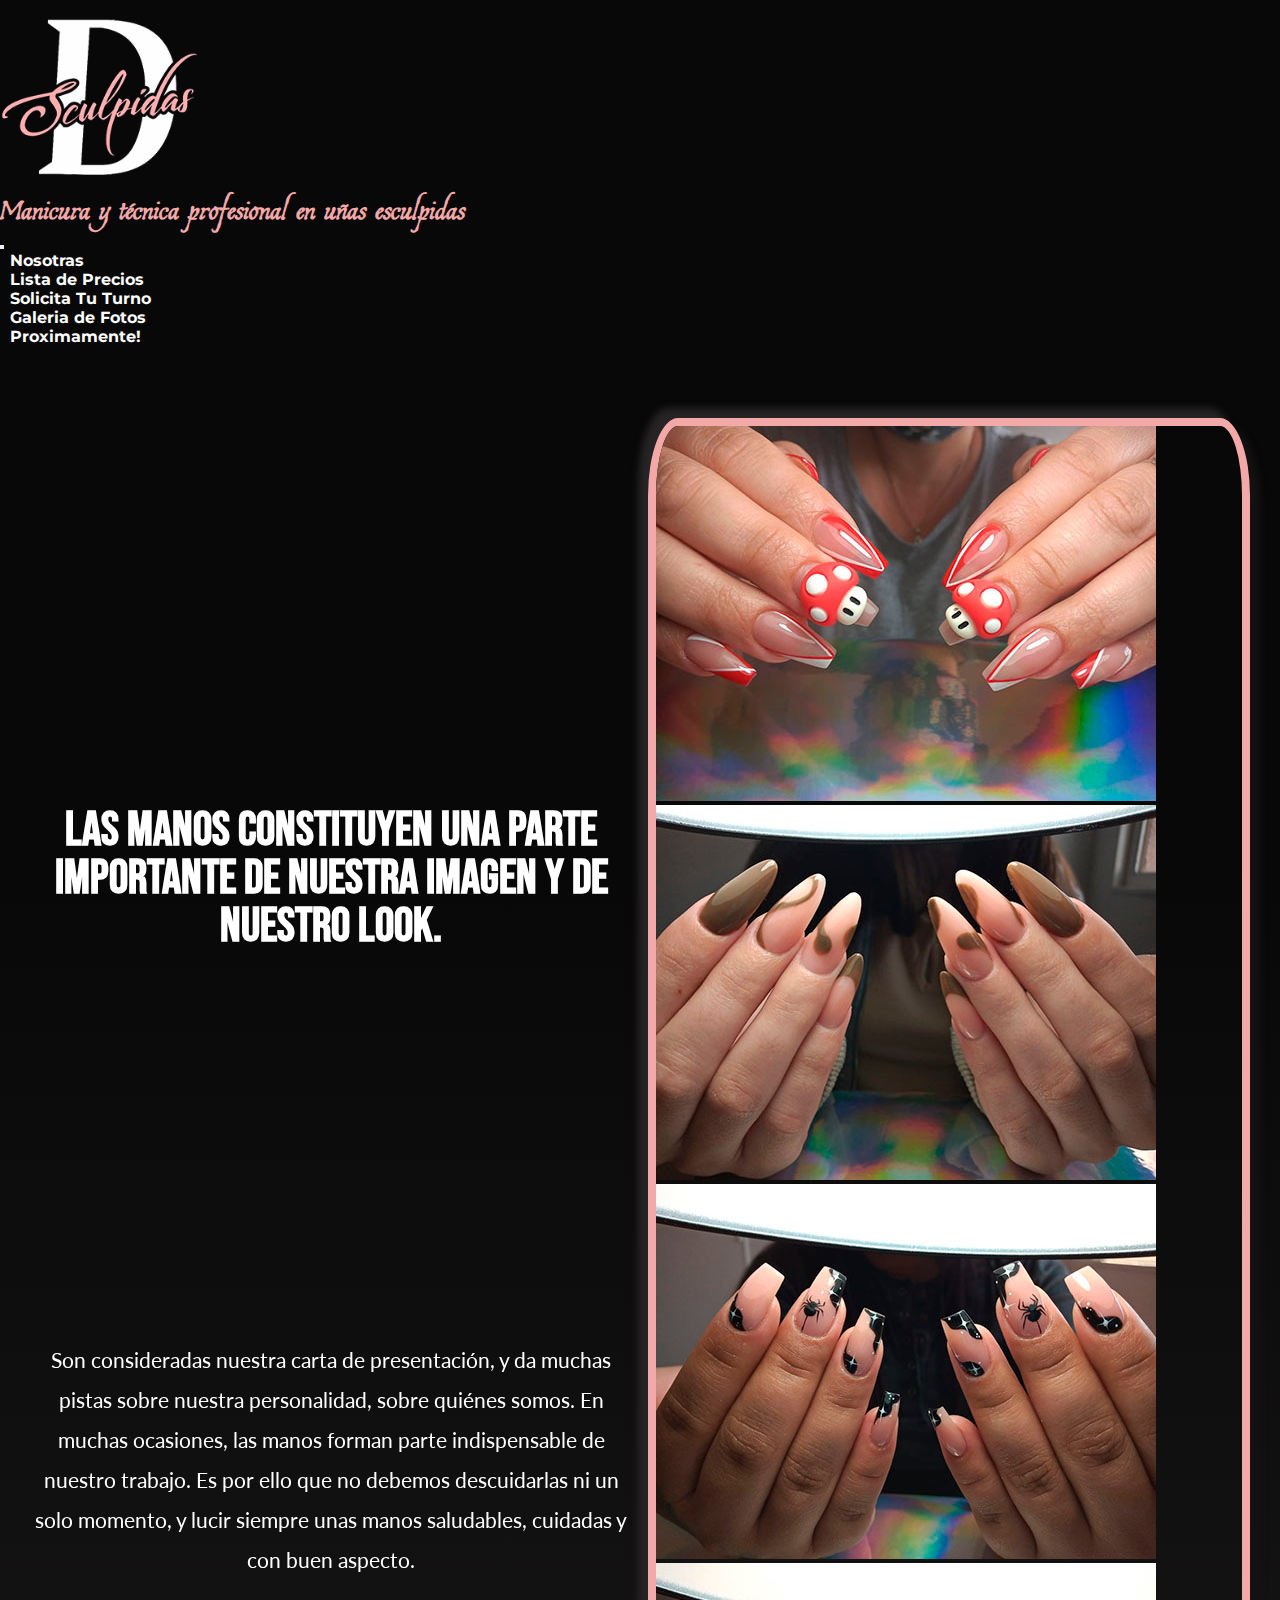
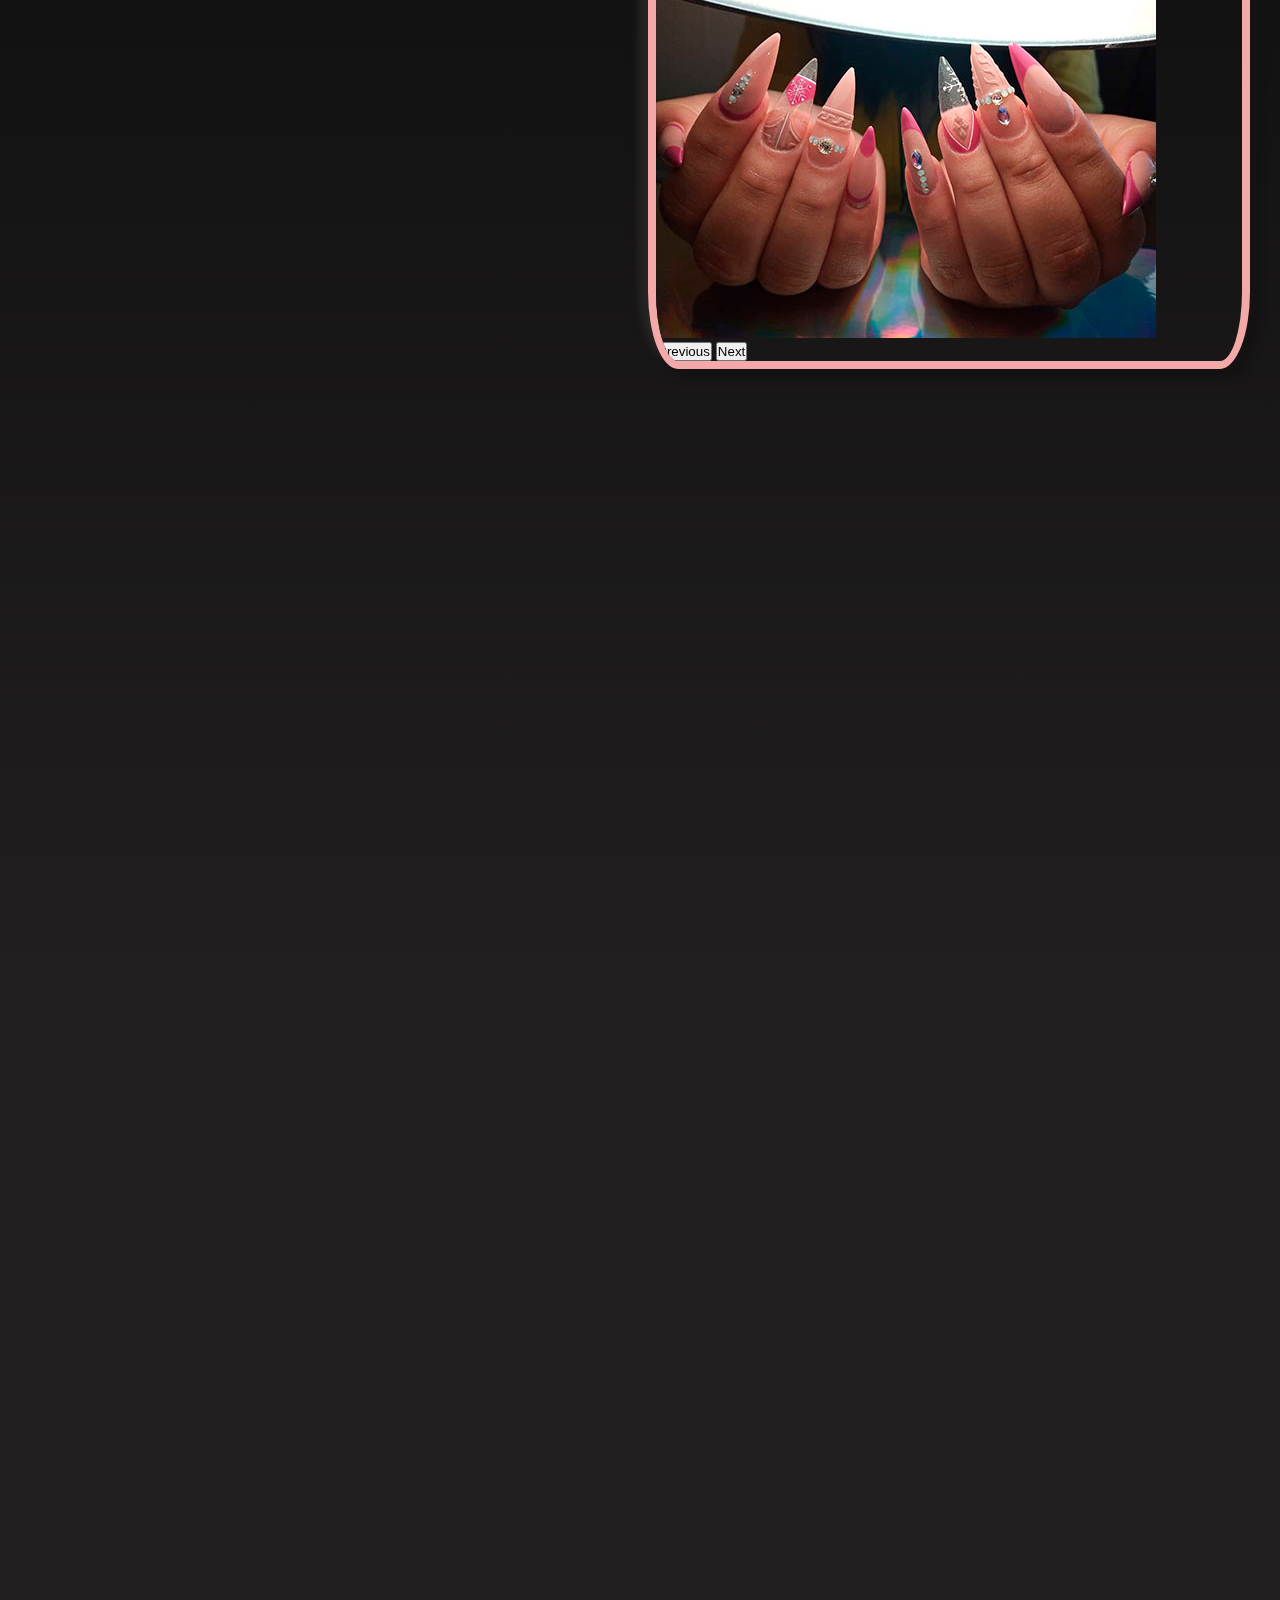
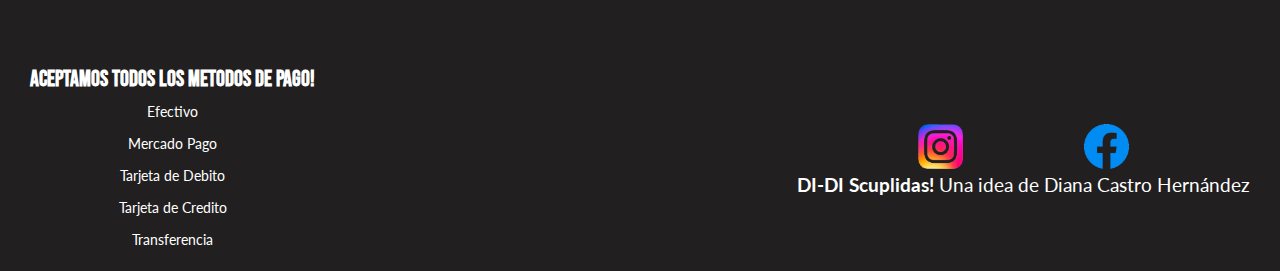
<file: index.html>
<!DOCTYPE html>
<html lang="es">
<head>
    <meta charset="UTF-8">
    <meta http-equiv="X-UA-Compatible" content="IE=edge">
    <meta name="viewport" content="width=device-width, initial-scale=1.0">
    <link href="https://cdn.jsdelivr.net/npm/bootstrap@5.1.3/dist/css/bootstrap.min.css" rel="stylesheet" integrity="sha384-1BmE4kWBq78iYhFldvKuhfTAU6auU8tT94WrHftjDbrCEXSU1oBoqyl2QvZ6jIW3" crossorigin="anonymous">
    <link rel="preconnect" href="https://fonts.googleapis.com">
    <link rel="preconnect" href="https://fonts.gstatic.com" crossorigin>
    <link href="https://fonts.googleapis.com/css2?family=Bebas+Neue&family=Estonia&family=Lato:ital,wght@1,300&family=Montserrat:ital,wght@0,100;1,100&display=swap" rel="stylesheet">
    <link rel="stylesheet" href="https://unpkg.com/aos@next/dist/aos.css"/>
    <title>DI-DI Sculpidas</title>
    <link rel="shortcut icon" href="./images/logo.png">
    <link rel="stylesheet" href="./css/style.css">
</head>
<body class="body">

<!--Comienzo de Encabezado + botones navegables de la Web-->

    <header class="navbar navbar-expand-lg navbar-dark">
        <div class="container-fluid">
            <div class="d-flex flex-column align-items-center">
                <a class="navbar-brand" href="./index.html"><img class="encabezado__logo" src="./images/logo1.png" alt="logo"></a>
                <h3 class="encabezado__lema"> Manicura y técnica profesional en uñas esculpidas</h3>
            </div>
            <button class="navbar-toggler" type="button" data-bs-toggle="collapse" data-bs-target="#navbarNav" aria-controls="navbarNav" aria-expanded="false" aria-label="Toggle navigation">
                <span class="navbar-toggler-icon"></span>
            </button>
            <div class="collapse navbar-collapse justify-content-end" id="navbarNav">
                <ul class="navbar-nav">
                    <li class="nav-item">
                        <a class="nav-link encabezado__enlace" href="./pages/nosotras.html">Nosotras</a>
                    </li>
                    <li class="nav-item">
                        <a class="nav-link encabezado__enlace" href="./pages/listadeprecios.html">Lista de Precios</a>
                    </li>
                    <li class="nav-item">
                        <a class="nav-link encabezado__enlace" href="./pages/solicitatuturno.html">Solicita Tu Turno</a>
                    </li>
                    <li class="nav-item">
                        <a class="nav-link encabezado__enlace" href="./pages/galeriadefotos.html">Galeria de Fotos</a>
                    </li>
                    <li class="nav-item">
                        <a class="nav-link encabezado__enlace" href="./pages/proximamente.html">Proximamente!</a>
                    </li>
                </ul>
            </div>
        </div>
    </header>
    <hr style="height: 8px" class="separador color-change-3x">

<!--Final de Encabezado + botones navegables de la Web-->

<!--Comienzo del cuerpo del "index"-->

    <main class="contenedor">
        <section class="contenedor__articuloUno" data-aos="fade-down" data-aos-delay="50" data-aos-once="true">
            <h3 class="contenedor__titulo">
                Las manos constituyen una parte importante de nuestra imagen y de nuestro look.
            </h3>
            <p class="contenedor__descripcion contenedor__descripcion--mt">
                Son consideradas nuestra carta de presentación, y da muchas pistas sobre nuestra personalidad,
                sobre quiénes somos.
                En muchas ocasiones, las manos forman parte indispensable de nuestro trabajo.
                Es por ello que no debemos descuidarlas ni un solo momento, y lucir siempre unas manos saludables,
                cuidadas y con buen aspecto.
            </p>
        </section>
        <section id="carouselExampleControls" class=" contenedor__slider carousel slide" data-bs-ride="carousel" data-aos="fade-down" data-aos-delay="100" data-aos-once="true">
            <div class="carousel-inner">
                <div class="carousel-item active">
                    <img src="./images/IMG-20211105-WA0060.jpg" class="d-block w-100" alt="foto1">
                </div>
                <div class="carousel-item">
                    <img src="./images/IMG-20211105-WA0062.jpg" class="d-block w-100" alt="foto2">
                </div>
                <div class="carousel-item">
                    <img src="./images/IMG-20211106-WA0001.jpg" class="d-block w-100" alt="foto3">
                </div>
                <div class="carousel-item">
                    <img src="./images/IMG-20211106-WA0006.jpg" class="d-block w-100" alt="foto4">
                </div>
            </div>
            <button class="carousel-control-prev" type="button" data-bs-target="#carouselExampleControls" data-bs-slide="prev">
                <span class="carousel-control-prev-icon" aria-hidden="true"></span>
                <span class="visually-hidden">Previous</span>
            </button>
            <button class="carousel-control-next" type="button" data-bs-target="#carouselExampleControls" data-bs-slide="next">
                <span class="carousel-control-next-icon" aria-hidden="true"></span>
                <span class="visually-hidden">Next</span>
            </button>
        </section>
        <section class="contenedor__articuloDos" data-aos="fade-down" data-aos-delay="100" data-aos-once="true">
            <h3 class="contenedor__titulo">
                En DI-DI Scuplidas somos especialistas en el cuidado de manos
            </h3>
            <p class="contenedor__descripcion contenedor__descripcion--mt">
                Y somos conscientes de la importancia de tratarlas como se merecen.
                Estamos al día en los últimos tratamientos, técnicas y moda para tus manos: más de 100 colores a
                elegir,
                esmaltes magnéticos, crackelados, permanentes, manicura francesa, de media luna, decoraciones,
                stickers, etc...
            </p>
        </section>
        <section class="contenedor__multimedia" data-aos="fade-down" data-aos-delay="50" data-aos-once="true">
            <video class="contenedor__video" src="./videos/video.mp4" controls>
                <code>
                    Ups! Tu navegador no soporta este archivo de video!
                </code>
            </video>
        </section>
        <section class="contenedor__tituloMap" data-aos="fade-down" data-aos-delay="50" data-aos-once="true">
            <h3 class="contenedor__titulo">
                Nuestro local se encuentra en la zona de Tapiales!:
            </h3>
            <div class="contenedor__transporte">
                <ul class="contenedor__tituloChico">Si venis en colectivo:
                    <li class="contenedor__descripcion">Linea 92</li>
                    <li class="contenedor__descripcion">Linea 91</li>
                    <li class="contenedor__descripcion">Linea 56</li>
                    <li class="contenedor__descripcion">Linea 298</li>
                </ul>
                <ul class="contenedor__tituloChico contenedor__tituloChico--margin">Si venis en auto:
                    <li class="contenedor__descripcion">Por Gral. Paz y Autopista Riccheri</li>
                    <li class="contenedor__descripcion">Por Monseñor Bufano y Autopista Riccheri</li>
                    <li class="contenedor__descripcion">Por calle Los Nogales y Cno. de la Virgen Maria</li>
                    <li class="contenedor__descripcion">Por calle Donovan y Cno. de la Virgen Maria</li>
                </ul>
            </div>
        </section>
    </main>
    <section class="contenedor__map" data-aos="fade-down" data-aos-delay="50" data-aos-once="true">
        <iframe src="https://www.google.com/maps/embed?pb=!1m18!1m12!1m3!1d3279.909842421341!2d-58.50451079934473!3d-34.70745387092177!2m3!1f0!2f0!3f0!3m2!1i1024!2i768!4f13.1!3m3!1m2!1s0x95bccedea963b4c1%3A0x519aad1c751e76f7!2sDe%20la%20Cooperacion!5e0!3m2!1ses-419!2sar!4v1636865640149!5m2!1ses-419!2sar" width="100%" height="300px" style="border-top: 8px #f4a9a9 solid; border-bottom: 8px #f4a9a9 solid;" allowfullscreen="" loading="lazy"></iframe>
    </section>

<!--Final del cuerpo del "index"-->

<!--Comienzo del footer de la Web-->

    <footer class="footer">
        <div class="footer__contenedor">
            <h4 class="footer__titulo">
                Aceptamos todos los metodos de pago!
            </h4>
            <ul class="footer__item">
                <li>Efectivo</li>
                <li>Mercado Pago</li>
                <li>Tarjeta de Debito</li>
                <li>Tarjeta de Credito</li>
                <li>Transferencia</li>
            </ul>
        </div>
        <div class="footer__contenedor">
            <div>
                <nav class="footer__redes">
                <ul class="footer__redesItem">
                    <li><a href="https://www.instagram.com/esculpidas.didi/"><img class="footer__imgIg" src="./images/instagram logo.png" alt="instagram"></a></li>
                    <li><a href="https://www.facebook.com/diana.carolina1986"><img class="footer__imgFb" src="./images/facebook logo.png" alt="facebook"></a></li>
                </ul>
             </nav>
            </div>
            <p class="footer__firma"><b>DI-DI Scuplidas!</b> Una idea de Diana Castro Hernández</p>
        </div>
    </footer>

<!--Final del footer de la Web-->

    <script src="https://unpkg.com/aos@next/dist/aos.js"></script>
    <script> 
     AOS.init();
    </script>
    <script src="https://cdn.jsdelivr.net/npm/bootstrap@5.1.3/dist/js/bootstrap.bundle.min.js" integrity="sha384-ka7Sk0Gln4gmtz2MlQnikT1wXgYsOg+OMhuP+IlRH9sENBO0LRn5q+8nbTov4+1p" crossorigin="anonymous"></script>
</body>
</html>
</file>
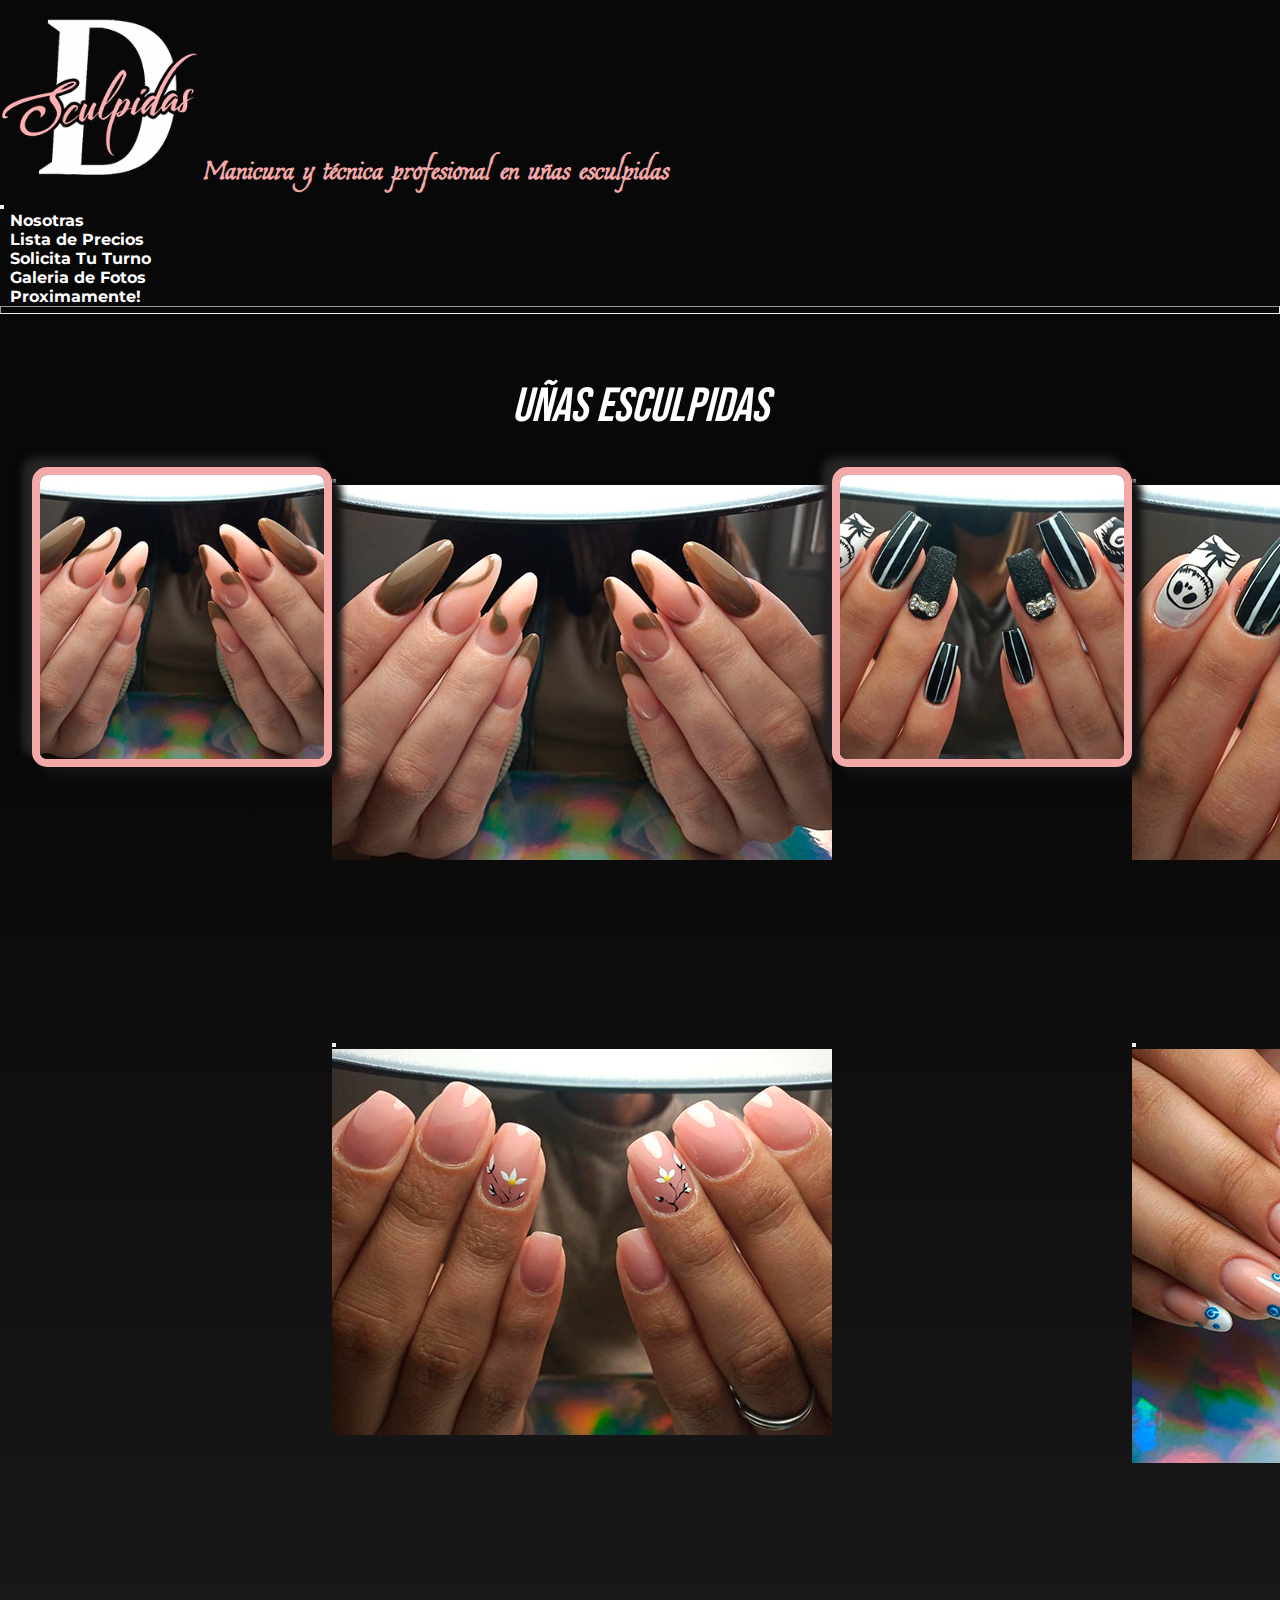
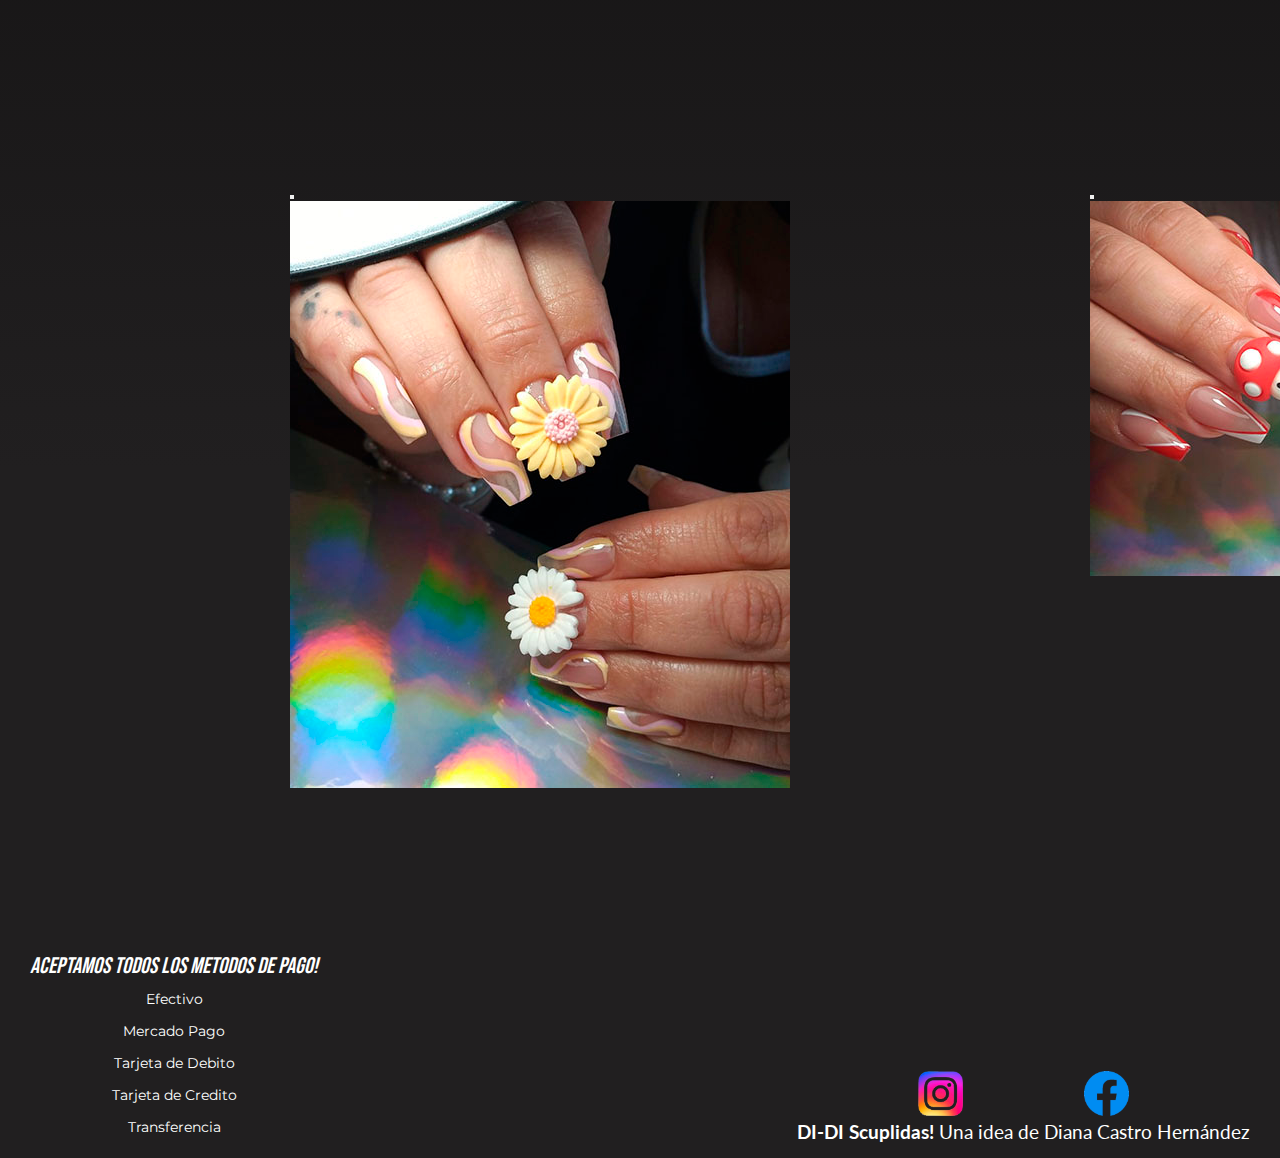
<file: pages/galeriadefotos.html>
<!DOCTYPE html>
<html lang="es">
<head>
    <meta charset="UTF-8">
    <meta http-equiv="X-UA-Compatible" content="IE=edge">
    <meta name="viewport" content="width=device-width, initial-scale=1.0">
    <link href="https://cdn.jsdelivr.net/npm/bootstrap@5.1.3/dist/css/bootstrap.min.css" rel="stylesheet" integrity="sha384-1BmE4kWBq78iYhFldvKuhfTAU6auU8tT94WrHftjDbrCEXSU1oBoqyl2QvZ6jIW3" crossorigin="anonymous">
    <link rel="preconnect" href="https://fonts.googleapis.com">
    <link rel="preconnect" href="https://fonts.gstatic.com" crossorigin>
    <link href="https://fonts.googleapis.com/css2?family=Bebas+Neue&family=Estonia&family=Lato:ital,wght@1,300&family=Montserrat:ital,wght@0,100;1,100&display=swap" rel="stylesheet">
    <link rel="stylesheet" href="https://unpkg.com/aos@next/dist/aos.css"/>
    <title>Galeria de Fotos - DI-DI Sculpidas</title>
    <meta name="description" content="Sitio Web de DI-DI Sculpidas. Donde podras tener tus uñas como siempre lo imaginaste! Entrá para ver nuestros trabajos, solicitar un turno, ver los precios, etc. No dejes pasar tu oportunidad!">
    <meta name="keywords" content="uñas, esculpidas, capping, esmalte, francesitas">
    <link rel="shortcut icon" href="../images/logo.png">
    <link rel="stylesheet" href="../sass/main.css">
</head>
<body>

<!--Comienzo de Encabezado + botones navegables de la Web-->

    <div class="body">
        <header class="navbar navbar-expand-lg navbar-dark">
            <div class="encabezado container-fluid">
                <div class="d-flex flex-column align-items-center">
                    <a class="navbar-brand" href="../index.html"><img class="encabezado__logo" src="../images/logo1.png" alt="logo"></a>
                    <strong class="encabezado__lema"> Manicura y técnica profesional en uñas esculpidas</strong>
                </div>
                <button class="navbar-toggler" type="button" data-bs-toggle="collapse" data-bs-target="#navbarNav" aria-controls="navbarNav" aria-expanded="false" aria-label="Toggle navigation">
                    <span class="navbar-toggler-icon"></span>
                </button>
                <div class="collapse navbar-collapse justify-content-end" id="navbarNav">
                    <ul class="navbar-nav">
                        <li class="nav-item">
                            <a class="nav-link encabezado__enlace" href="../pages/nosotras.html">Nosotras</a>
                        </li>
                        <li class="nav-item">
                            <a class="nav-link encabezado__enlace" href="../pages/listadeprecios.html">Lista de Precios</a>
                        </li>
                        <li class="nav-item">
                            <a class="nav-link encabezado__enlace" href="../pages/solicitatuturno.html">Solicita Tu Turno</a>
                        </li>
                        <li class="nav-item">
                            <a class="nav-link encabezado__enlace" href="../pages/galeriadefotos.html">Galeria de Fotos</a>
                        </li>
                        <li class="nav-item">
                            <a class="nav-link encabezado__enlace" href="../pages/proximamente.html">Proximamente!</a>
                        </li>
                    </ul>
                </div>
            </div>
        </header>
        <hr class="separador color-change-3x">

    <!--Final de Encabezado + botones navegables de la Web-->

    <!--Comienzo del cuerpo de "Galeria de Fotos"-->

        <section class="contenedor__galeria">
            <div class="contenedor__galeriaDeUñas">
                <em class="contenedor__galeriaTitulo" data-aos="fade-down" data-aos-delay="50" data-aos-once="true">Uñas esculpidas</em>
                <div class="contenedor__deImagen">  
                    <img class="contenedor__imagen" data-bs-toggle="modal" data-bs-target="#exampleModalUno" data-aos="fade-down" data-aos-delay="100" data-aos-once="true" src="../images/IMG-20211105-WA0062.jpg" alt="esculpidasuno">
                    <div class="modal fade" id="exampleModalUno" tabindex="-1" aria-labelledby="exampleModalLabel" aria-hidden="true">
                        <div class="modal-dialog modal-lg">
                            <div class="modal-content">
                                <div class="modal-header">
                                    <button type="button" class="btn-close" data-bs-dismiss="modal" aria-label="Close"></button>
                                </div>
                                <div class="modal-body">
                                    <img class="contenedor__imagenAmp" src="../images/IMG-20211105-WA0062.jpg" alt="esculpidasuno">
                                </div>
                            </div>
                        </div>
                    </div>            
                    <img class="contenedor__imagen" data-bs-toggle="modal" data-bs-target="#exampleModalDos" data-aos="fade-down" data-aos-delay="150" data-aos-once="true" src="../images/IMG-20211105-WA0065.jpg" alt="esculpidasdos">
                    <div class="modal fade" id="exampleModalDos" tabindex="-1" aria-labelledby="exampleModalLabel" aria-hidden="true">
                        <div class="modal-dialog modal-lg">
                            <div class="modal-content">
                                <div class="modal-header">
                                    <button type="button" class="btn-close" data-bs-dismiss="modal" aria-label="Close"></button>
                                </div>
                                <div class="modal-body">
                                    <img class="contenedor__imagenAmp" src="../images/IMG-20211105-WA0065.jpg" alt="esculpidasdos">
                                </div>
                            </div>
                        </div>
                    </div>                  
                    <img class="contenedor__imagen" data-bs-toggle="modal" data-bs-target="#exampleModalTres" data-aos="fade-down" data-aos-delay="200" data-aos-once="true" src="../images/IMG-20211105-WA0066.jpg" alt="esculpidastres">
                    <div class="modal fade" id="exampleModalTres" tabindex="-1" aria-labelledby="exampleModalLabel" aria-hidden="true">
                        <div class="modal-dialog modal-lg">
                            <div class="modal-content">
                                <div class="modal-header">
                                    <button type="button" class="btn-close" data-bs-dismiss="modal" aria-label="Close"></button>
                                </div>
                                <div class="modal-body">
                                    <img class="contenedor__imagenAmp" src="../images/IMG-20211105-WA0066.jpg" alt="esculpidastres">
                                </div>
                            </div>
                        </div>
                    </div>               
                    <img class="contenedor__imagen" data-bs-toggle="modal" data-bs-target="#exampleModalCuatro" data-aos="fade-down" data-aos-delay="250" data-aos-once="true" src="../images/IMG-20211106-WA0003.jpg" alt="esculpidascuatro">
                    <div class="modal fade" id="exampleModalCuatro" tabindex="-1" aria-labelledby="exampleModalLabel" aria-hidden="true">
                        <div class="modal-dialog modal-lg">
                            <div class="modal-content">
                                <div class="modal-header">
                                    <button type="button" class="btn-close" data-bs-dismiss="modal" aria-label="Close"></button>
                                </div>
                                <div class="modal-body">
                                    <img class="contenedor__imagenAmp" src="../images/IMG-20211106-WA0003.jpg" alt="esculpidascuatro">
                                </div>
                            </div>
                        </div>
                    </div>
                </div>
            </div>
            <div class="contenedor__galeriaDeUñas">
                <em class="contenedor__galeriaTitulo" data-aos="fade-down" data-aos-delay="50" data-aos-once="true">Capping</em>
                <div class="contenedor__deImagen">
                    <img class="contenedor__imagen" data-bs-toggle="modal" data-bs-target="#exampleModalCinco" data-aos="fade-down" data-aos-delay="100" data-aos-once="true" src="../images/IMG-20211105-WA0058.jpg" alt="cappinguno">
                    <div class="modal fade" id="exampleModalCinco" tabindex="-1" aria-labelledby="exampleModalLabel" aria-hidden="true">
                        <div class="modal-dialog modal-lg">
                            <div class="modal-content">
                                <div class="modal-header">
                                    <button type="button" class="btn-close" data-bs-dismiss="modal" aria-label="Close"></button>
                                </div>
                                <div class="modal-body">
                                    <img class="contenedor__imagenAmp" src="../images/IMG-20211105-WA0058.jpg" alt="cappinguno">
                                </div>
                            </div>
                        </div>
                    </div>
                    <img class="contenedor__imagen" data-bs-toggle="modal" data-bs-target="#exampleModalSeis" data-aos="fade-down" data-aos-delay="150" data-aos-once="true" src="../images/IMG-20211105-WA0059.jpg" alt="cappingdos">
                    <div class="modal fade" id="exampleModalSeis" tabindex="-1" aria-labelledby="exampleModalLabel" aria-hidden="true">
                        <div class="modal-dialog modal-lg">
                            <div class="modal-content">
                                <div class="modal-header">
                                    <button type="button" class="btn-close" data-bs-dismiss="modal" aria-label="Close"></button>
                                </div>
                                <div class="modal-body">
                                    <img class="contenedor__imagenAmp" src="../images/IMG-20211105-WA0059.jpg" alt="cappingdos">
                                </div>
                            </div>
                        </div>
                    </div>
                    <img class="contenedor__imagen" data-bs-toggle="modal" data-bs-target="#exampleModalSiete" data-aos="fade-down" data-aos-delay="200" data-aos-once="true" src="../images/IMG-20211106-WA0015.jpg" alt="cappingtres">
                    <div class="modal fade" id="exampleModalSiete" tabindex="-1" aria-labelledby="exampleModalLabel" aria-hidden="true">
                        <div class="modal-dialog modal-lg">
                            <div class="modal-content">
                                <div class="modal-header">
                                    <button type="button" class="btn-close" data-bs-dismiss="modal" aria-label="Close"></button>
                                </div>
                                <div class="modal-body">
                                    <img class="contenedor__imagenAmp" src="../images/IMG-20211106-WA0015.jpg" alt="cappingtres">
                                </div>
                            </div>
                        </div>
                    </div>
                    <img class="contenedor__imagen" data-bs-toggle="modal" data-bs-target="#exampleModalOcho" data-aos="fade-down" data-aos-delay="250" data-aos-once="true" src="../images/IMG-20211106-WA0010.jpg" alt="cappingcuatro">
                    <div class="modal fade" id="exampleModalOcho" tabindex="-1" aria-labelledby="exampleModalLabel" aria-hidden="true">
                        <div class="modal-dialog modal-lg">
                            <div class="modal-content">
                                <div class="modal-header">
                                    <button type="button" class="btn-close" data-bs-dismiss="modal" aria-label="Close"></button>
                                </div>
                                <div class="modal-body">
                                    <img class="contenedor__imagenAmp" src="../images/IMG-20211106-WA0010.jpg" alt="cappingcuatro">
                                </div>
                            </div>
                        </div>
                    </div>
                </div>
            </div>
            <div class="contenedor__galeriaDeUñas">
                <em class="contenedor__galeriaTitulo" data-aos="fade-down" data-aos-delay="50" data-aos-once="true">Adicionales</em>
                <div class="contenedor__deImagen">
                    <img class="contenedor__imagen" data-bs-toggle="modal" data-bs-target="#exampleModalNueve" data-aos="fade-down" data-aos-delay="100" data-aos-once="true" src="../images/IMG-20211106-WA0011.jpg" alt="adicionalesuno">
                    <div class="modal fade" id="exampleModalNueve" tabindex="-1" aria-labelledby="exampleModalLabel" aria-hidden="true">
                        <div class="modal-dialog modal-lg">
                            <div class="modal-content">
                                <div class="modal-header">
                                    <button type="button" class="btn-close" data-bs-dismiss="modal" aria-label="Close"></button>
                                </div>
                                <div class="modal-body">
                                    <img class="contenedor__imagenAmp" src="../images/IMG-20211106-WA0011.jpg" alt="adicionalesuno">
                                </div>
                            </div>
                        </div>
                    </div>
                    <img class="contenedor__imagen" data-bs-toggle="modal" data-bs-target="#exampleModalDiez" data-aos="fade-down" data-aos-delay="150" data-aos-once="true" src="../images/IMG-20211105-WA0060.jpg" alt="adicionalesdos">
                    <div class="modal fade" id="exampleModalDiez" tabindex="-1" aria-labelledby="exampleModalLabel" aria-hidden="true">
                        <div class="modal-dialog modal-lg">
                            <div class="modal-content">
                                <div class="modal-header">
                                    <button type="button" class="btn-close" data-bs-dismiss="modal" aria-label="Close"></button>
                                </div>
                                <div class="modal-body">
                                    <img class="contenedor__imagenAmp" src="../images/IMG-20211105-WA0060.jpg" alt="adicionalesdos">
                                </div>
                            </div>
                        </div>
                    </div>
                    <img class="contenedor__imagen" data-bs-toggle="modal" data-bs-target="#exampleModalOnce" data-aos="fade-down" data-aos-delay="200" data-aos-once="true" src="../images/IMG-20211105-WA0063.jpg" alt="adicionalestres">
                    <div class="modal fade" id="exampleModalOnce" tabindex="-1" aria-labelledby="exampleModalLabel" aria-hidden="true">
                        <div class="modal-dialog modal-lg">
                            <div class="modal-content">
                                <div class="modal-header">
                                    <button type="button" class="btn-close" data-bs-dismiss="modal" aria-label="Close"></button>
                                </div>
                                <div class="modal-body">
                                    <img class="contenedor__imagenAmp" src="../images/IMG-20211105-WA0063.jpg" alt="adicionalestres">
                                </div>
                            </div>
                        </div>
                    </div>
                    <img class="contenedor__imagen" data-bs-toggle="modal" data-bs-target="#exampleModalDoce" data-aos="fade-down" data-aos-delay="250" data-aos-once="true" src="../images/IMG-20211105-WA0064.jpg" alt="adicionalescuatro">
                    <div class="modal fade" id="exampleModalDoce" tabindex="-1" aria-labelledby="exampleModalLabel" aria-hidden="true">
                        <div class="modal-dialog modal-lg">
                            <div class="modal-content">
                                <div class="modal-header">
                                    <button type="button" class="btn-close" data-bs-dismiss="modal" aria-label="Close"></button>
                                </div>
                                <div class="modal-body">
                                    <img class="contenedor__imagenAmp" src="../images/IMG-20211105-WA0064.jpg" alt="adicionalescuatro">
                                </div>
                            </div>
                        </div>
                    </div>
                </div>
            </div>
        </section>

    <!--Final del cuerpo de "Galeria de Fotos"-->

    <!--Comienzo del footer de la Web-->

        <footer class="footer">
            <div class="footer__contenedor">
                <em class="footer__titulo">
                    Aceptamos todos los metodos de pago!
                </em>
                <ul class="footer__item">
                    <li>Efectivo</li>
                    <li>Mercado Pago</li>
                    <li>Tarjeta de Debito</li>
                    <li>Tarjeta de Credito</li>
                    <li>Transferencia</li>
                </ul>
            </div>
            <div class="footer__contenedor">
                <div>
                    <nav class="footer__redes">
                        <ul class="footer__redesItem">
                            <li><a href="https://www.instagram.com/esculpidas.didi/"><img class="footer__imgIg" src="../images/instagram logo.png" alt="instagram"></a></li>
                            <li><a href="https://www.facebook.com/diana.carolina1986"><img class="footer__imgFb" src="../images/facebook logo.png" alt="facebook"></a></li>
                        </ul>
                    </nav>
                </div>
                <p class="footer__firma"><b>DI-DI Scuplidas!</b> Una idea de Diana Castro Hernández</p>
            </div>
        </footer>
    </div>

<!--Final del footer de la Web-->

    <script src="https://unpkg.com/aos@next/dist/aos.js"></script>
    <script> 
    AOS.init();
    </script>
    <script src="https://cdn.jsdelivr.net/npm/bootstrap@5.1.3/dist/js/bootstrap.bundle.min.js" integrity="sha384-ka7Sk0Gln4gmtz2MlQnikT1wXgYsOg+OMhuP+IlRH9sENBO0LRn5q+8nbTov4+1p" crossorigin="anonymous"></script>
</body>
</html>
</file>
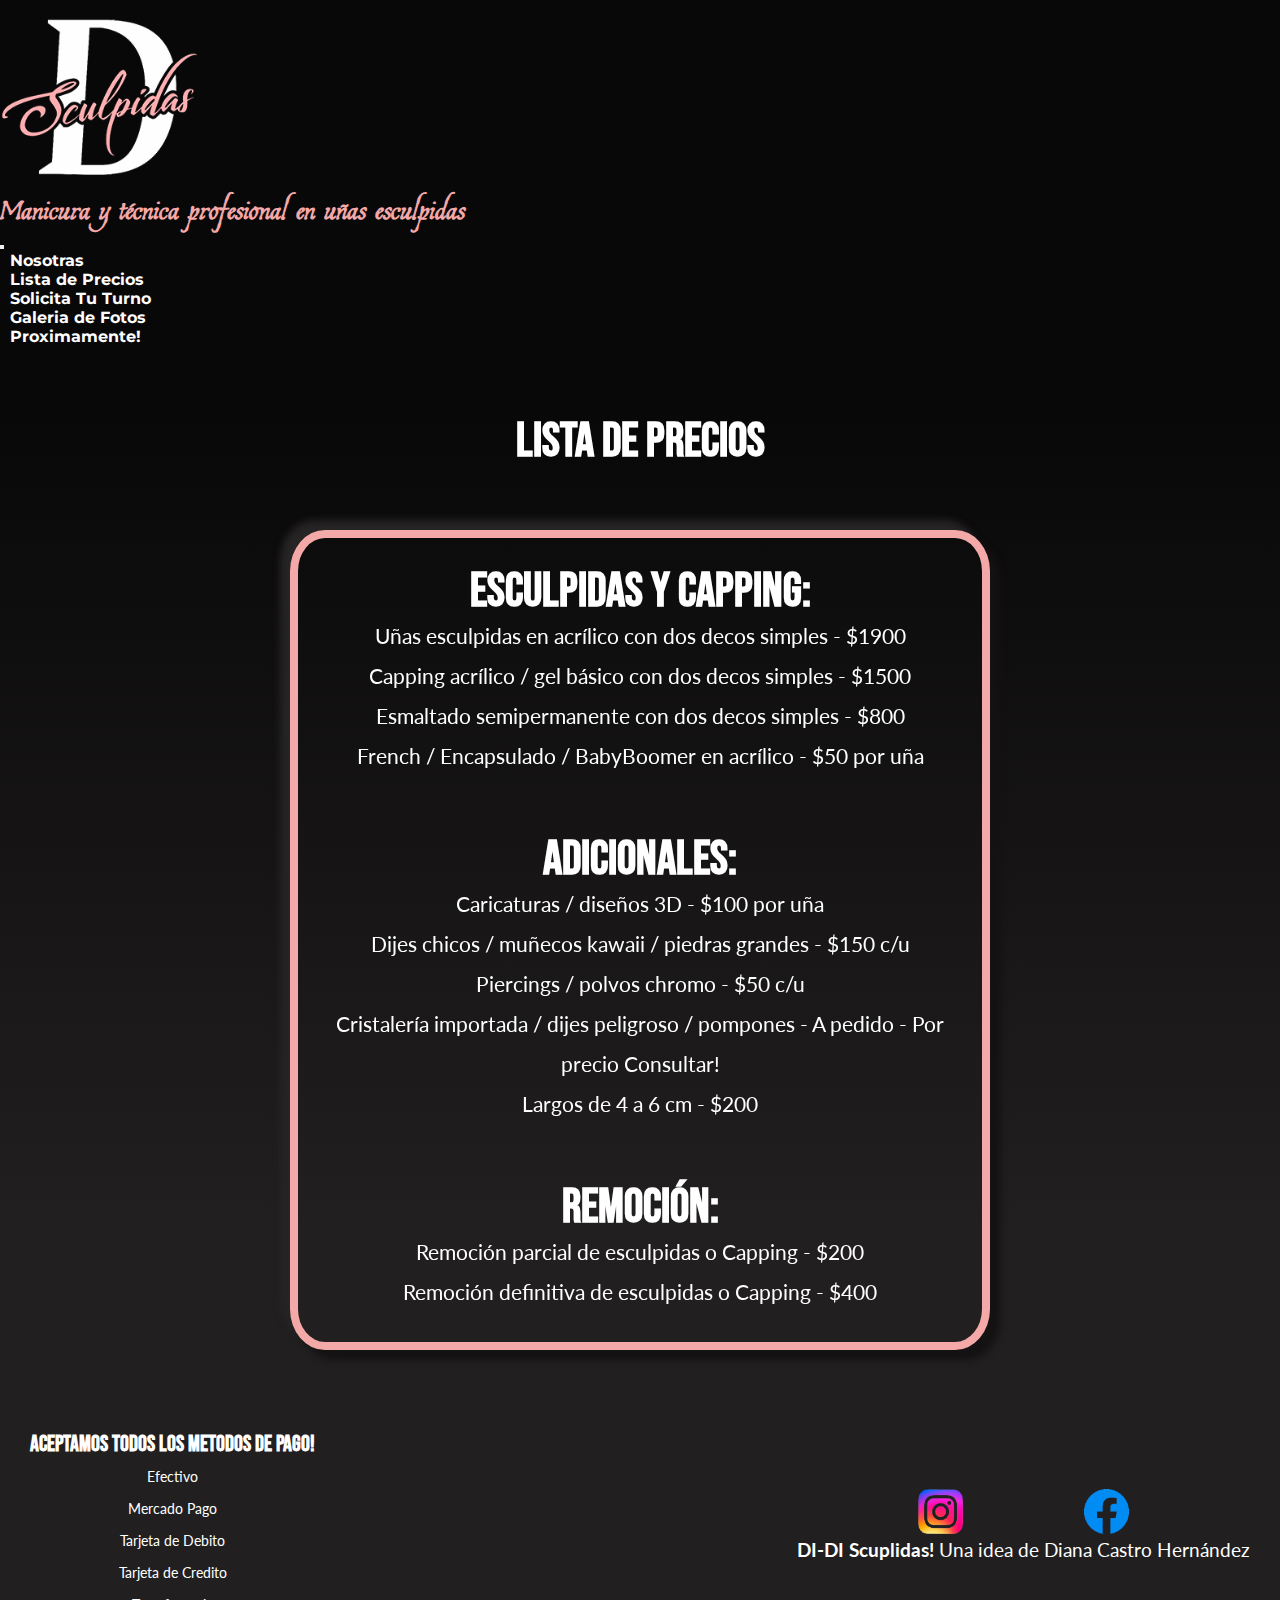
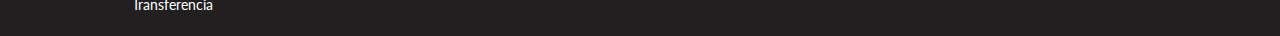
<file: pages/listadeprecios.html>
<!DOCTYPE html>
<html lang="es">
<head>
    <meta charset="UTF-8">
    <meta http-equiv="X-UA-Compatible" content="IE=edge">
    <meta name="viewport" content="width=device-width, initial-scale=1.0">
    <link href="https://cdn.jsdelivr.net/npm/bootstrap@5.1.3/dist/css/bootstrap.min.css" rel="stylesheet" integrity="sha384-1BmE4kWBq78iYhFldvKuhfTAU6auU8tT94WrHftjDbrCEXSU1oBoqyl2QvZ6jIW3" crossorigin="anonymous">
    <link rel="preconnect" href="https://fonts.googleapis.com">
    <link rel="preconnect" href="https://fonts.gstatic.com" crossorigin>
    <link href="https://fonts.googleapis.com/css2?family=Bebas+Neue&family=Estonia&family=Lato:ital,wght@1,300&family=Montserrat:ital,wght@0,100;1,100&display=swap" rel="stylesheet">
    <link rel="stylesheet" href="https://unpkg.com/aos@next/dist/aos.css"/>
    <title>Lista de Precios - DI-DI Sculpidas</title>
    <meta name="description" content="Sitio Web de DI-DI Sculpidas. Donde podras tener tus uñas como siempre lo imaginaste! Entrá para ver nuestros trabajos, solicitar un turno, ver los precios, etc. No dejes pasar tu oportunidad!">
    <meta name="keywords" content="uñas, esculpidas, capping, esmalte, francesitas">
    <link rel="shortcut icon" href="../images/logo.png">
    <link rel="stylesheet" href="../css/style.css">
</head>
<body>

<!--Comienzo de Encabezado + botones navegables de la Web-->

    <div class="body">
        <header class="navbar navbar-expand-lg navbar-dark">
            <div class="encabezado container-fluid">
                <div class="d-flex flex-column align-items-center">
                    <a class="navbar-brand" href="../index.html"><img class="encabezado__logo" src="../images/logo1.png" alt="logo"></a>
                    <h3 class="encabezado__lema"> Manicura y técnica profesional en uñas esculpidas</h3>
                </div>
                <button class="navbar-toggler" type="button" data-bs-toggle="collapse" data-bs-target="#navbarNav" aria-controls="navbarNav" aria-expanded="false" aria-label="Toggle navigation">
                    <span class="navbar-toggler-icon"></span>
                </button>
                <div class="collapse navbar-collapse justify-content-end" id="navbarNav">
                    <ul class="navbar-nav">
                        <li class="nav-item">
                            <a class="nav-link encabezado__enlace" href="../pages/nosotras.html">Nosotras</a>
                        </li>
                        <li class="nav-item">
                            <a class="nav-link encabezado__enlace" href="../pages/listadeprecios.html">Lista de Precios</a>
                        </li>
                        <li class="nav-item">
                            <a class="nav-link encabezado__enlace" href="../pages/solicitatuturno.html">Solicita Tu Turno</a>
                        </li>
                        <li class="nav-item">
                            <a class="nav-link encabezado__enlace" href="../pages/galeriadefotos.html">Galeria de Fotos</a>
                        </li>
                        <li class="nav-item">
                            <a class="nav-link encabezado__enlace" href="../pages/proximamente.html">Proximamente!</a>
                        </li>
                    </ul>
                </div>
            </div>
        </header>
        <hr class="separador color-change-3x">

    <!--Final de Encabezado + botones navegables de la Web-->

    <!--Comienzo del cuerpo de "Lista de Precios"-->

        <section class="price">
            <div class="price__contenedorTitulo" data-aos="fade-down" data-aos-delay="50" data-aos-once="true">
                <h2 class="contenedor__titulo">Lista de Precios</h2>
            </div>
            <div class="price__contenedor" data-aos="fade-down" data-aos-delay="100" data-aos-once="true">
                <div class="price__contenedorA">
                    <h4 class="contenedor__titulo">Esculpidas y Capping:</h4>
                    <p class="contenedor__descripcion">Uñas esculpidas en acrílico con dos decos simples - $1900</p>
                    <p class="contenedor__descripcion">Capping acrílico / gel básico con dos decos simples - $1500</p>
                    <p class="contenedor__descripcion">Esmaltado semipermanente con dos decos simples - $800</p>
                    <p class="contenedor__descripcion">French / Encapsulado / BabyBoomer en acrílico - $50 por uña</p>
                </div>
                <div class="price__contenedorB">
                    <h4 class="contenedor__titulo">Adicionales:</h4>
                    <p class="contenedor__descripcion">Caricaturas / diseños 3D - $100 por uña</p>
                    <p class="contenedor__descripcion">Dijes chicos / muñecos kawaii / piedras grandes - $150 c/u</p>
                    <p class="contenedor__descripcion">Piercings / polvos chromo - $50 c/u</p>
                    <p class="contenedor__descripcion">Cristalería importada / dijes peligroso / pompones - A pedido - Por precio Consultar!</p>
                    <p class="contenedor__descripcion">Largos de 4 a 6 cm - $200</p>
                </div>
                <div class="price__contenedorC">
                    <h4 class="contenedor__titulo">Remoción:</h4>
                    <p class="contenedor__descripcion">Remoción parcial de esculpidas o Capping - $200</p>
                    <p class="contenedor__descripcion">Remoción definitiva de esculpidas o Capping - $400</p>
                </div>
            </div>
        </section>

    <!--Final del cuerpo de "Lista de Precios"-->

    <!--Comienzo del footer de la Web-->

        <footer class="footer">
            <div class="footer__contenedor">
                <h4 class="footer__titulo">
                    Aceptamos todos los metodos de pago!
                </h4>
                <ul class="footer__item">
                    <li>Efectivo</li>
                    <li>Mercado Pago</li>
                    <li>Tarjeta de Debito</li>
                    <li>Tarjeta de Credito</li>
                    <li>Transferencia</li>
                </ul>
            </div>
            <div class="footer__contenedor">
                <div>
                    <nav class="footer__redes">
                        <ul class="footer__redesItem">
                            <li><a href="https://www.instagram.com/esculpidas.didi/"><img class="footer__imgIg" src="../images/instagram logo.png" alt="instagram"></a></li>
                            <li><a href="https://www.facebook.com/diana.carolina1986"><img class="footer__imgFb" src="../images/facebook logo.png" alt="facebook"></a></li>
                        </ul>
                    </nav>
                </div>
                <p class="footer__firma"><b>DI-DI Scuplidas!</b> Una idea de Diana Castro Hernández</p>
            </div>
        </footer>
    </div>

<!--Final del footer de la Web-->

    <script src="https://unpkg.com/aos@next/dist/aos.js"></script>
    <script> 
    AOS.init();
    </script>
    <script src="https://cdn.jsdelivr.net/npm/bootstrap@5.1.3/dist/js/bootstrap.bundle.min.js" integrity="sha384-ka7Sk0Gln4gmtz2MlQnikT1wXgYsOg+OMhuP+IlRH9sENBO0LRn5q+8nbTov4+1p" crossorigin="anonymous"></script>
</body>
</html>
</file>
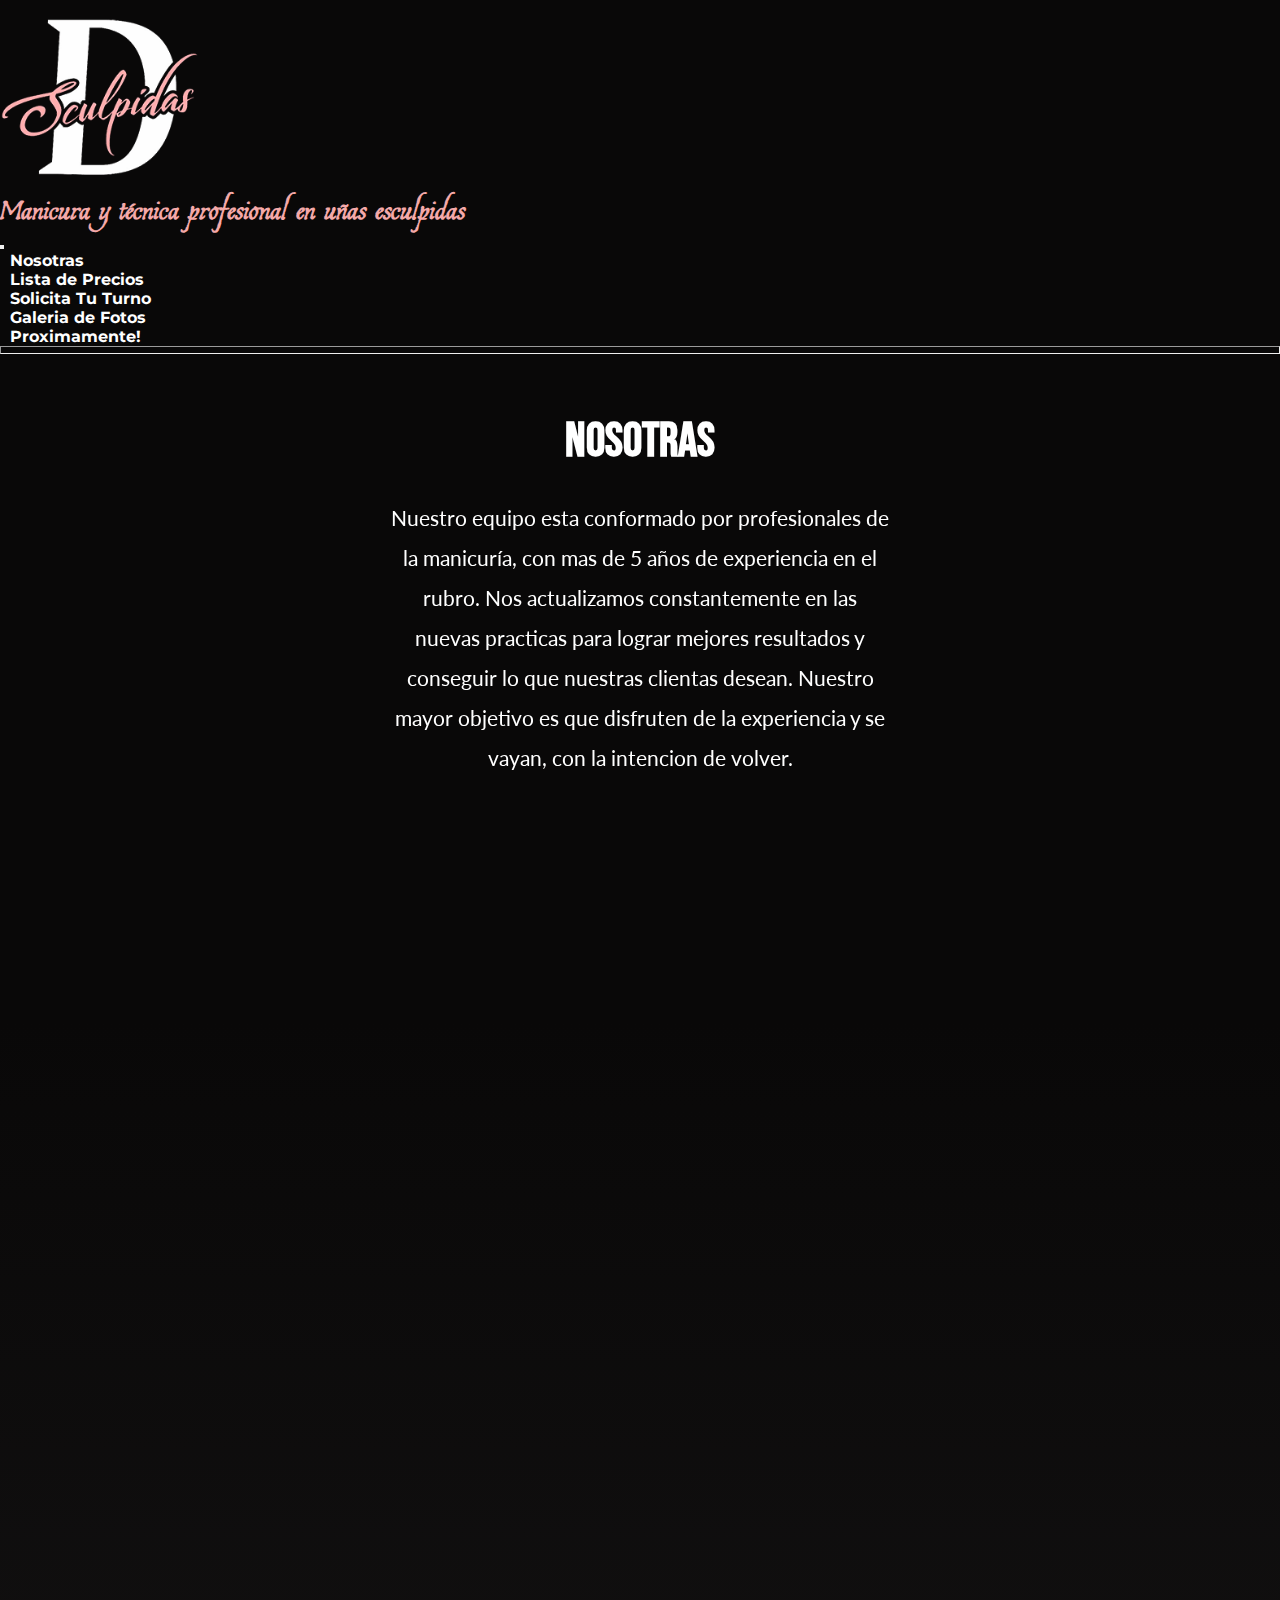
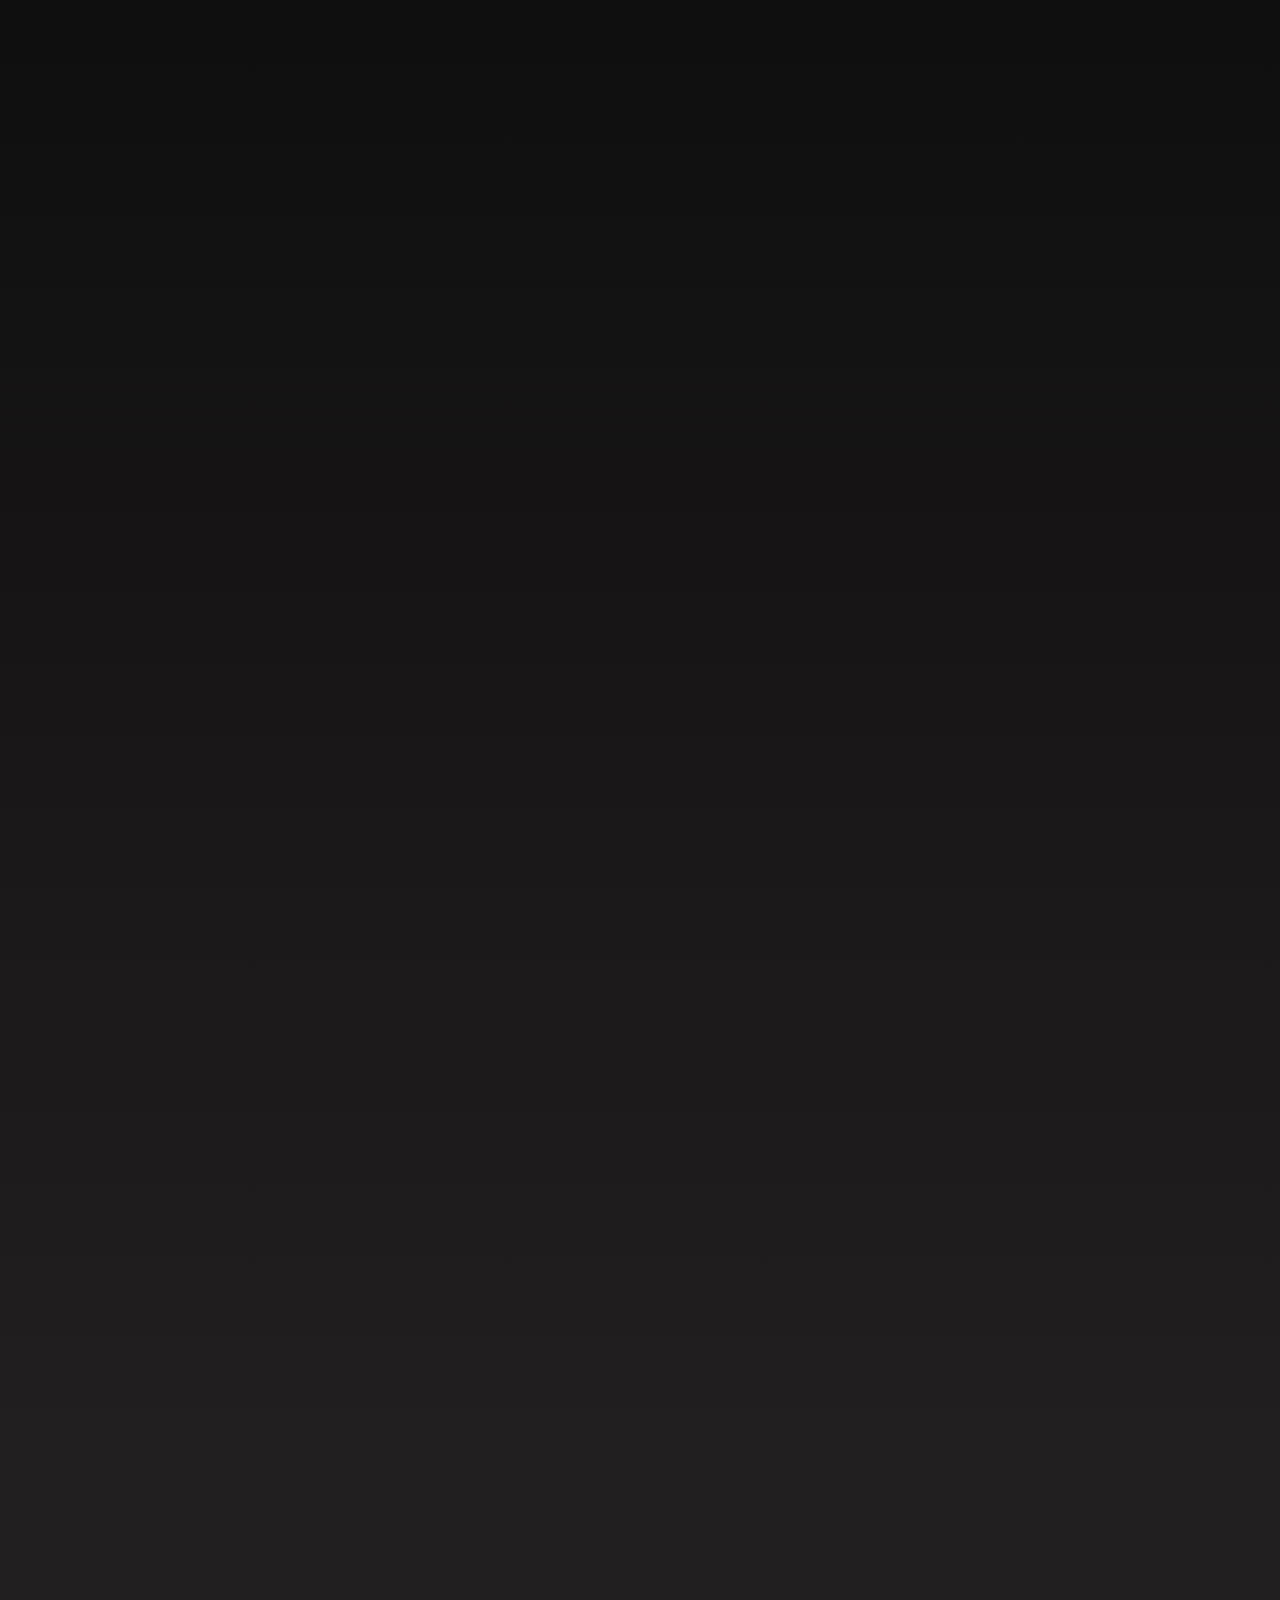
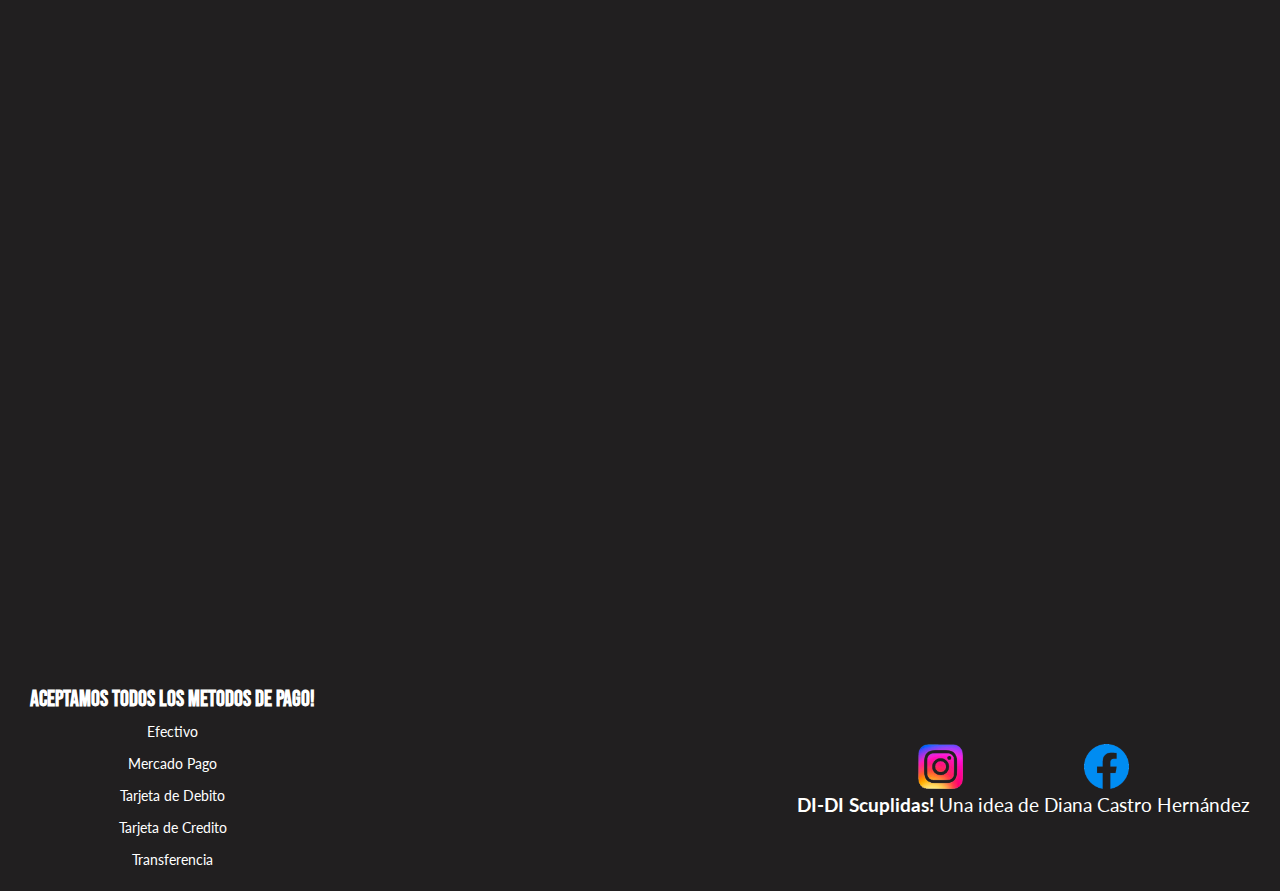
<file: pages/nosotras.html>
<!DOCTYPE html>
<html lang="es">
<head>
    <meta charset="UTF-8">
    <meta http-equiv="X-UA-Compatible" content="IE=edge">
    <meta name="viewport" content="width=device-width, initial-scale=1.0">
    <link href="https://cdn.jsdelivr.net/npm/bootstrap@5.1.3/dist/css/bootstrap.min.css" rel="stylesheet" integrity="sha384-1BmE4kWBq78iYhFldvKuhfTAU6auU8tT94WrHftjDbrCEXSU1oBoqyl2QvZ6jIW3" crossorigin="anonymous">
    <link rel="preconnect" href="https://fonts.googleapis.com">
    <link rel="preconnect" href="https://fonts.gstatic.com" crossorigin>
    <link href="https://fonts.googleapis.com/css2?family=Bebas+Neue&family=Estonia&family=Lato:ital,wght@1,300&family=Montserrat:ital,wght@0,100;1,100&display=swap" rel="stylesheet">
    <link rel="stylesheet" href="https://unpkg.com/aos@next/dist/aos.css"/>
    <title>Nosotros - DI-DI Sculpidas</title>
    <link rel="shortcut icon" href="../images/logo.png">
    <link rel="stylesheet" href="../css/style.css">
</head>
<body class="body">

<!--Comienzo de Encabezado + botones navegables de la Web-->

    <header class="navbar navbar-expand-lg navbar-dark">
        <div class="encabezado container-fluid">
            <div class="d-flex flex-column align-items-center">
                <a class="navbar-brand" href="../index.html"><img class="encabezado__logo" src="../images/logo1.png" alt="logo"></a>
                <h3 class="encabezado__lema"> Manicura y técnica profesional en uñas esculpidas</h3>
            </div>
            <button class="navbar-toggler" type="button" data-bs-toggle="collapse" data-bs-target="#navbarNav" aria-controls="navbarNav" aria-expanded="false" aria-label="Toggle navigation">
                <span class="navbar-toggler-icon"></span>
            </button>
            <div class="collapse navbar-collapse justify-content-end" id="navbarNav">
                <ul class="navbar-nav">
                    <li class="nav-item">
                        <a style="color: white;" class="nav-link encabezado__enlace" href="./nosotras.html">Nosotras</a>
                    </li>
                    <li class="nav-item">
                        <a style="color: white;" class="nav-link encabezado__enlace" href="./listadeprecios.html">Lista de Precios</a>
                    </li>
                    <li class="nav-item">
                        <a style="color: white;" class="nav-link encabezado__enlace" href="./solicitatuturno.html">Solicita Tu Turno</a>
                    </li>
                    <li class="nav-item">
                        <a style="color: white;" class="nav-link encabezado__enlace" href="./galeriadefotos.html">Galeria de Fotos</a>
                    </li>
                    <li class="nav-item">
                        <a style="color: white;" class="nav-link encabezado__enlace" href="./proximamente.html">Proximamente!</a>
                    </li>
                </ul>
            </div>
        </div>
    </header>
    <hr style="height: 8px; opacity: 1" class="color-change-3x">

<!--Final de Encabezado + botones navegables de la Web-->

<!--Comienzo del cuerpo "Nosotras"-->

    <section class="nosotras">
        <div class="nosotras__contenedor">
            <h2 class="contenedor__titulo" data-aos="fade-down" data-aos-delay="50" data-aos-once="true">Nosotras</h2>
            <p class="contenedor__descripcion contenedor__descripcion--corto" data-aos="fade-down" data-aos-delay="100" data-aos-once="true">Nuestro equipo esta conformado por profesionales de la manicuría, con mas de 5 años de experiencia en el rubro. Nos actualizamos constantemente en las nuevas practicas para lograr mejores resultados y conseguir lo que nuestras clientas desean. Nuestro mayor objetivo es que disfruten de la experiencia y se vayan, con la intencion de volver.
            </p>
        </div>
        <div class="nosotras__contenedor">
            <h2 class="contenedor__titulo" data-aos="fade-down" data-aos-delay="50" data-aos-once="true">Nuestro Local</h2>
            <div class="nosotras__contenedor">
                <div class="nosotras__contenedorLocal" data-aos="fade-down" data-aos-delay="50" data-aos-once="true">
                    <div class="nosotras__contenedorImgAncha">
                        <div id="carouselExampleControls" class="carousel slide" data-bs-ride="carousel">
                            <div class="carousel-inner">
                                <div class="carousel-item active" data-bs-interval="5000">
                                    <img src="../images/IMG-20211106-WA0074.jpg"class="d-block w-100" alt="imgancha1">
                                </div>
                                <div class="carousel-item" data-bs-interval="5000">
                                    <img src="../images/IMG-20211106-WA0081.jpg"class="d-block w-100" alt="imgancha2">
                                </div>
                                <div class="carousel-item" data-bs-interval="5000">
                                    <img src="../images/IMG-20211106-WA0069.jpg"class="d-block w-100" alt="imgancha3">
                                </div>
                                <div class="carousel-item" data-bs-interval="5000">
                                    <img src="../images/IMG-20211106-WA0077.jpg"class="d-block w-100" alt="imgancha4">
                                </div>
                            </div>
                            <button class="carousel-control-prev" type="button" data-bs-target="#carouselExampleControls" data-bs-slide="prev">
                                <span class="carousel-control-prev-icon" aria-hidden="true"></span>
                                <span class="visually-hidden">Previous</span>
                            </button>
                            <button class="carousel-control-next" type="button" data-bs-target="#carouselExampleControls" data-bs-slide="next">
                                <span class="carousel-control-next-icon" aria-hidden="true"></span>
                                <span class="visually-hidden">Next</span>
                            </button>
                        </div>
                    </div>
                    <div class="nosotras__contenedorDescripcion" data-aos="fade-down" data-aos-delay="200" data-aos-once="true">
                        <p class="contenedor__descripcion">Contamos con lo ultimo en materiales de manicuría. Esmaltes de todo tipo, geles, elementos para el moldeado de uñas, etc.</p>
                    </div>
                    <div class="nosotras__contenedorImgLarga" data-aos="fade-down" data-aos-delay="150" data-aos-once="true">
                        <div id="carouselExampleControls2" class="carousel slide" data-bs-ride="carousel">
                            <div class="carousel-inner">
                                <div class="carousel-item active" data-bs-interval="5000">
                                    <img src="../images/IMG-20211106-WA0078a.jpg" class="d-block w-100" alt="imglarga1">
                                </div>
                                <div class="carousel-item" data-bs-interval="5000">
                                    <img src="../images/IMG-20211106-WA0070a.jpg" class="d-block w-100" alt="imglarga2">
                                </div>
                                <div class="carousel-item" data-bs-interval="5000">
                                    <img src="../images/IMG-20211106-WA0071a.jpg" class="d-block w-100" alt="imglarga3">
                                </div>
                                <div class="carousel-item" data-bs-interval="5000">
                                    <img src="../images/IMG-20211106-WA0075a.jpg" class="d-block w-100" alt="imglarga4">
                                </div>
                            </div>
                            <button class="carousel-control-prev" type="button" data-bs-target="#carouselExampleControls2" data-bs-slide="prev">
                                <span class="carousel-control-prev-icon" aria-hidden="true"></span>
                                <span class="visually-hidden">Previous</span>
                            </button>
                            <button class="carousel-control-next" type="button" data-bs-target="#carouselExampleControls2" data-bs-slide="next">
                                <span class="carousel-control-next-icon" aria-hidden="true"></span>
                                <span class="visually-hidden">Next</span>
                            </button>
                        </div>
                    </div>
                </div>
            </div>
        </div>
    </section>

<!--Final del cuerpo "Nosotras"-->

<!--Comienzo del footer de la Web-->

    <footer class="footer">
        <div class="footer__contenedor">
            <h4 class="footer__titulo">
                Aceptamos todos los metodos de pago!
            </h4>
            <ul class="footer__item">
                <li>Efectivo</li>
                <li>Mercado Pago</li>
                <li>Tarjeta de Debito</li>
                <li>Tarjeta de Credito</li>
                <li>Transferencia</li>
            </ul>
        </div>
        <div class="footer__contenedor">
            <div>
                <nav class="footer__redes">
                <ul class="footer__redesItem">
                    <li><a href="https://www.instagram.com/esculpidas.didi/"><img class="footer__imgIg" src="../images/instagram logo.png" alt="instagram"></a></li>
                    <li><a href="https://www.facebook.com/diana.carolina1986"><img class="footer__imgFb" src="../images/facebook logo.png" alt="facebook"></a></li>
                </ul>
             </nav>
            </div>
            <p class="footer__firma"><b>DI-DI Scuplidas!</b> Una idea de Diana Castro Hernández</p>
        </div>
    </footer>

<!--Final del footer de la Web-->

    <script src="https://unpkg.com/aos@next/dist/aos.js"></script>
    <script> 
     AOS.init();
    </script>
    <script src="https://cdn.jsdelivr.net/npm/bootstrap@5.1.3/dist/js/bootstrap.bundle.min.js" integrity="sha384-ka7Sk0Gln4gmtz2MlQnikT1wXgYsOg+OMhuP+IlRH9sENBO0LRn5q+8nbTov4+1p" crossorigin="anonymous"></script>
</body>
</html>
</file>
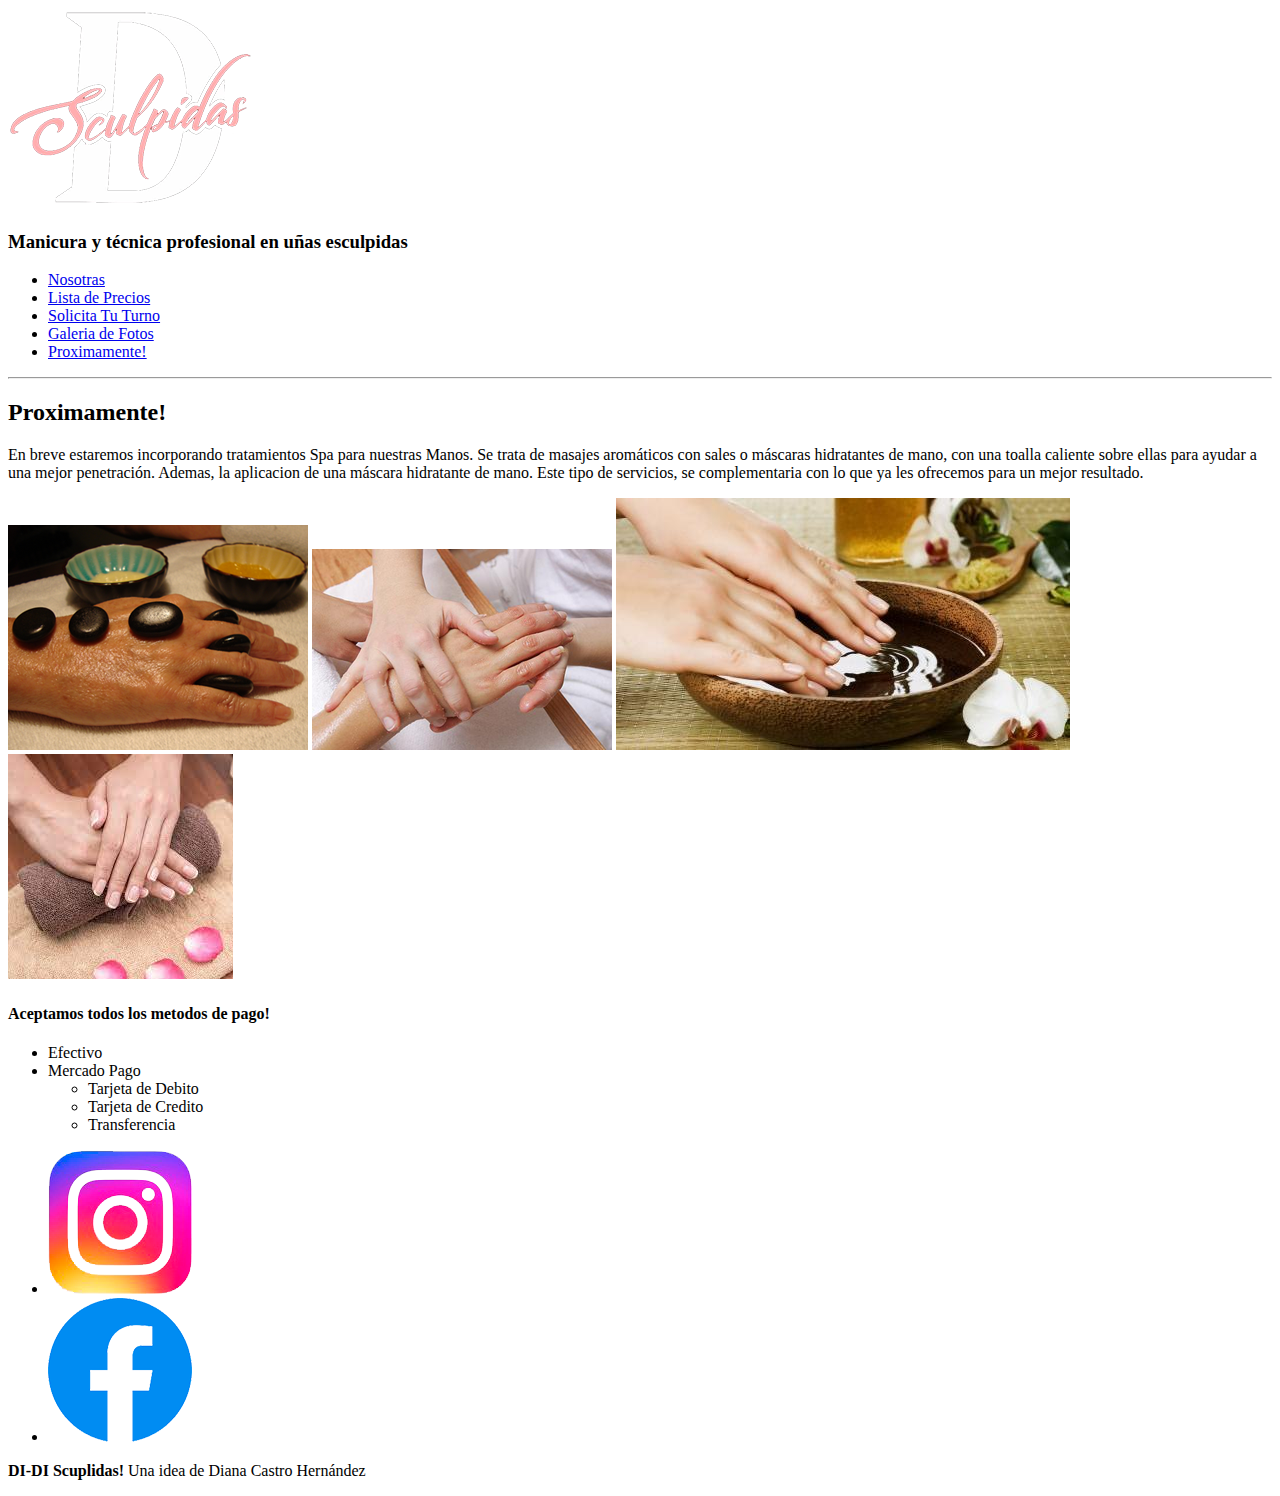
<file: pages/proximamente.html>
<!DOCTYPE html>
<html lang="es">
<head>
    <meta charset="UTF-8">
    <meta http-equiv="X-UA-Compatible" content="IE=edge">
    <meta name="viewport" content="width=device-width, initial-scale=1.0">
    <title>DI-DI Sculpidas</title>
    <link rel="shortcut icon" href="../images/logo.png">
</head>
<body>

<!--Comienzo de Encabezado + botones navegables de la Web-->

    <header>
        <div>
            <a href="../index.html">
                <img src="../images/logo1.png" alt="logo">
            </a>
            <h3> Manicura y técnica profesional en uñas esculpidas</h3>
        </div>
        <nav>
            <ul>
                <li><a href="./nosotras.html">Nosotras</a></li>
                <li><a href="./listadeprecios.html">Lista de Precios</a></li>
                <li><a href="./solicitatuturno.html">Solicita Tu Turno</a></li>
                <li><a href="./galeriadefotos.html">Galeria de Fotos</a></li>
                <li><a href="./proximamente.html">Proximamente!</a></li>
            </ul>
        </nav>
    </header>
    <hr>

<!--Final de Encabezado + botones navegables de la Web-->

<!--Comienzo del cuerpo "Proximamente"-->

    <section>
        <div>
            <h2>Proximamente!</h2>
            <p>En breve estaremos incorporando tratamientos Spa para nuestras Manos. Se trata de masajes aromáticos con sales o máscaras hidratantes de mano, con una toalla caliente sobre ellas para ayudar a  una mejor penetración. Ademas, la aplicacion de una máscara hidratante de mano. Este tipo de servicios, se complementaria con lo que ya les ofrecemos para un mejor resultado.</p>
        </div>
        <div>
            <img src="../images/ejemplo1.png" alt="ejemplo1">
            <img src="../images/ejemplo2.png" alt="ejemplo2">
            <img src="../images/ejemplo3.jpg" alt="ejemplo3">
            <img src="../images/ejemplo4.jpg" alt="ejemplo4">
        </div>
    </section>    

<!--Final del cuerpo "Proximamente"-->

<!--Comienzo del footer de la Web-->

    <footer>
        <div>
            <h4>
                Aceptamos todos los metodos de pago!
            </h4>
            <ul>
                <li>Efectivo</li>
                <li>Mercado Pago</li>
                <ul>
                    <li>Tarjeta de Debito</li>
                    <li>Tarjeta de Credito</li>
                    <li>Transferencia</li>
                </ul>
            </ul>
        </div>
        <div>
            <div>
                <nav>
                <ul>
                    <li><a href="https://www.instagram.com/esculpidas.didi/"><img src="../images/instagram logo.png" alt="instagram"></a></li>
                    <li><a href="https://www.facebook.com/diana.carolina1986"><img src="../images/facebook logo.png" alt="facebook"></a></li>
                </ul>
             </nav>
            </div>
            <p><b>DI-DI Scuplidas!</b> Una idea de Diana Castro Hernández</p>
        </div>
    </footer>

<!--Final del footer de la Web-->
 
</body>
</html>
</file>
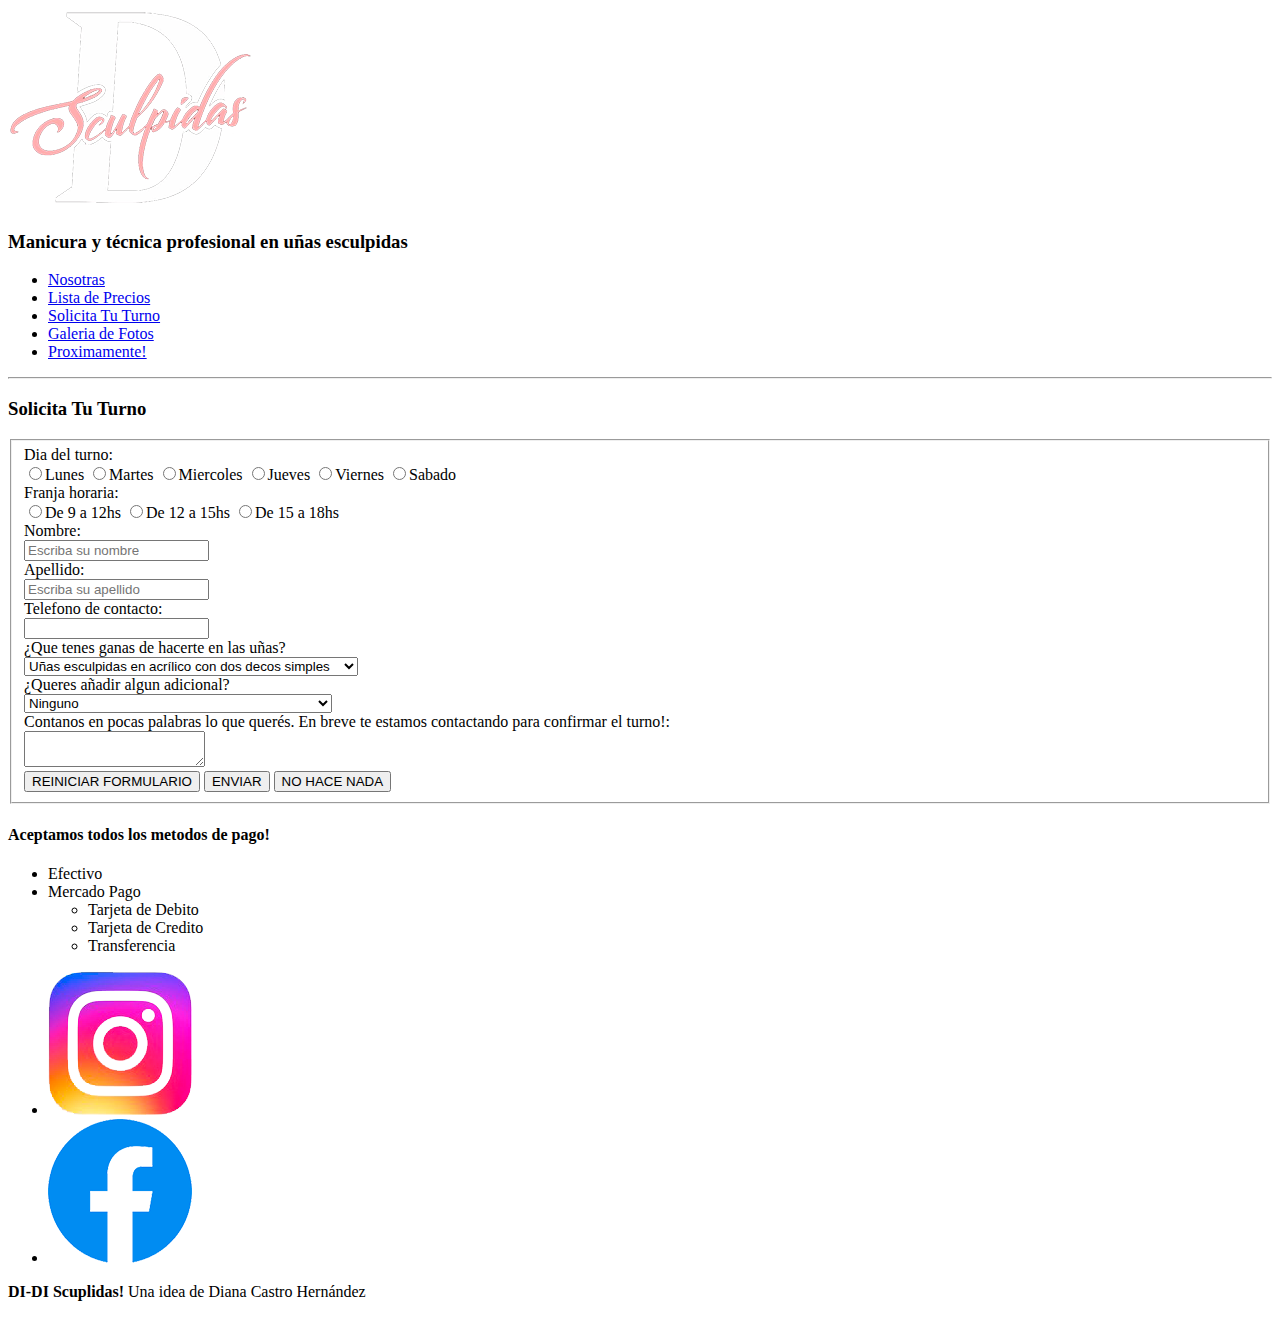
<file: pages/solicitatuturno.html>
<!DOCTYPE html>
<html lang="es">
<head>
    <meta charset="UTF-8">
    <meta http-equiv="X-UA-Compatible" content="IE=edge">
    <meta name="viewport" content="width=device-width, initial-scale=1.0">
    <title>DI-DI Sculpidas</title>
    <link rel="shortcut icon" href="../images/logo.png">
</head>
<bod>

<!--Comienzo de Encabezado + botones navegables de la Web-->

    <header>
        <div>
            <a href="../index.html">
                <img src="../images/logo1.png" alt="logo">
            </a>
            <h3> Manicura y técnica profesional en uñas esculpidas</h3>
        </div>
        <nav>
            <ul>
                <li><a href="./nosotras.html">Nosotras</a></li>
                <li><a href="./listadeprecios.html">Lista de Precios</a></li>
                <li><a href="./solicitatuturno.html">Solicita Tu Turno</a></li>
                <li><a href="./galeriadefotos.html">Galeria de Fotos</a></li>
                <li><a href="./proximamente.html">Proximamente!</a></li>
            </ul>
        </nav>
    </header>
    <hr>

<!--Final de Encabezado + botones navegables de la Web-->

<!--Comienzo del cuerpo "Solicita Tu Turno"-->

    <section>
        <div>
            <h3>Solicita Tu Turno</h3>
        </div>
        <div>
            <form action="#" method="get" enctype="text/plain">
                <fieldset>
                    <label for="diadelturno">Dia del turno:</label>
                    <div>
                        <input type="radio" name="diadelturno" value="lunes">Lunes
                        <input type="radio" name="diadelturno" value="martes">Martes
                        <input type="radio" name="diadelturno" value="miercoles">Miercoles
                        <input type="radio" name="diadelturno" value="jueves">Jueves
                        <input type="radio" name="diadelturno" value="viernes">Viernes
                        <input type="radio" name="diadelturno" value="sabado">Sabado
                    </div>
                    <label for="horariodelturno">Franja horaria:</label>
                    <div>
                        <input type="radio" name="horariodelturno" value="nueveADoce">De 9 a 12hs
                        <input type="radio" name="horariodelturno" value="doceAQuince">De 12 a 15hs
                        <input type="radio" name="horariodelturno" value="quinceADieciocho">De 15 a 18hs
                    </div>
                    <label for="info-personal">Nombre:</label>
                    <div>
                        <input type="text" name="user-info" id="info-personal" placeholder="Escriba su nombre">
                    </div>
                    <label for="info-personal">Apellido:</label>
                    <div>
                        <input type="text" name="user-info" id="info-personal" placeholder="Escriba su apellido">
                    </div>
                    <label for="info-personal">Telefono de contacto:</label>
                    <div>
                        <input type="text" name="user-info" id="info-personal">
                    </div>
                    <label for="trabajoarealizar">¿Que tenes ganas de hacerte en las uñas?</label>
                    <div>
                        <select name="user-work" id="trabajoarealizar">
                            <option value="trabajoA">Uñas esculpidas en acrílico con dos decos simples</option>
                            <option value="trabajoB">Capping acrilico / gel básicos con dos decos simples</option>
                            <option value="trabajoC">Esmaltado semipermanente con dos decos simples</option>
                            <option value="trabajoD">French / encapsulado / babyboomer en acrílico</option>
                            <option value="trabajoE">Remoción de esculpidas / capping definitiva</option>
                            <option value="trabajoF">Remoción de esculpidas / capping parcial</option>
                        </select>
                    </div>
                    <label for="adicionales">¿Queres añadir algun adicional?</label>
                    <div>
                        <select name="user-work" id="adicionales">
                            <option value="adicionalA">Ninguno</option>
                            <option value="adicionalB">Caricaturas / Diseños 3D</option>
                            <option value="adicionalC">Dijes chicos / muñecos Kawaii / piedras grandes</option>
                            <option value="adicionalD">Piercings / polvos chromo</option>
                        </select>
                    </div>
                    <label for="campodetexto">Contanos en pocas palabras lo que querés. En breve te estamos contactando para confirmar el turno!:</label>
                    <div>
                        <textarea name="explicaciondeltrabajo" id="campodetexto"></textarea>
                    </div>
                    <div>
                        <input type="reset" value="REINICIAR FORMULARIO">
                        <input type="submit" value="ENVIAR">
                        <input type="button" value="NO HACE NADA">
                    </div>
                </fieldset>
            </form>
        </div>
    </section>

<!--Final del cuerpo "Solicita Tu Turno"-->

<!--Comienzo del footer de la Web-->

    <footer>
        <div>
            <h4>
                Aceptamos todos los metodos de pago!
            </h4>
            <ul>
                <li>Efectivo</li>
                <li>Mercado Pago</li>
                <ul>
                    <li>Tarjeta de Debito</li>
                    <li>Tarjeta de Credito</li>
                    <li>Transferencia</li>
                </ul>
            </ul>
        </div>
        <div>
            <div>
                <nav>
                <ul>
                    <li><a href="https://www.instagram.com/esculpidas.didi/"><img src="../images/instagram logo.png" alt="instagram"></a></li>
                    <li><a href="https://www.facebook.com/diana.carolina1986"><img src="../images/facebook logo.png" alt="facebook"></a></li>
                </ul>
             </nav>
            </div>
            <p class="footer__firma"><b>DI-DI Scuplidas!</b> Una idea de Diana Castro Hernández</p>
        </div>
    </footer>

<!--Final del footer de la Web-->

</body>
</html>
</file>
<file: sass/main.css>
@charset "UTF-8";
* {
  margin: 0;
  padding: 0;
  -webkit-box-sizing: border-box;
          box-sizing: border-box;
}

.body {
  background: -webkit-gradient(linear, left top, left bottom, color-stop(25%, #090808), color-stop(75%, #211f20));
  background: linear-gradient(180deg, #090808 25%, #211f20 75%);
}

@media screen and (max-width: 1200px) {
  .encabezado {
    display: -webkit-box;
    display: -ms-flexbox;
    display: flex;
    -webkit-box-orient: vertical;
    -webkit-box-direction: normal;
        -ms-flex-direction: column;
            flex-direction: column;
  }
}

.encabezado__logo {
  width: 200px;
  margin-top: 1rem;
  -webkit-transition: all 1s;
  transition: all 1s;
}

@media screen and (max-width: 1024px) {
  .encabezado__logo {
    width: 180px;
  }
}

@media screen and (max-width: 320px) {
  .encabezado__logo {
    width: 130px;
  }
}

.encabezado__logo:hover {
  -webkit-transform: scale(1.1);
          transform: scale(1.1);
}

.encabezado__lema {
  font-family: "Estonia", cursive;
  font-size: 2.5rem;
  color: #f4a9a9;
}

@media screen and (max-width: 1024px) {
  .encabezado__lema {
    font-size: 3rem;
    text-align: center;
  }
}

@media screen and (max-width: 768px) {
  .encabezado__lema {
    margin-bottom: 1rem;
  }
}

@media screen and (max-width: 480px) {
  .encabezado__lema {
    font-size: 2.4rem;
  }
}

@media screen and (max-width: 320px) {
  .encabezado__lema {
    font-size: 2rem;
  }
}

.encabezado__enlace {
  margin: 0px 10px;
  background-image: -webkit-gradient(linear, left top, left bottom, from(currentColor), to(currentColor));
  background-image: linear-gradient(currentColor, currentColor);
  background-repeat: no-repeat;
  background-size: 0% 2px;
  -webkit-transition: background-size 0.5s;
  transition: background-size 0.5s;
  background-position: 0% 100%;
  text-decoration: none;
  font-family: "Montserrat", sans-serif;
  font-weight: bold;
  color: #ffffff !important;
}

@media screen and (max-width: 1024px) {
  .encabezado__enlace {
    font-size: 1.2rem;
    text-align: center;
  }
}

@media screen and (max-width: 480px) {
  .encabezado__enlace {
    font-size: 1.1rem;
  }
}

@media screen and (max-width: 320px) {
  .encabezado__enlace {
    font-size: 1rem;
  }
}

.encabezado__enlace:hover, .encabezado__enlace:focus {
  color: #f4a9a9 !important;
  background-size: 100% 2px;
  -webkit-transition: 0.2s;
  transition: 0.2s;
}

.separador {
  height: 8px !important;
  opacity: 1;
}

.color-change-3x {
  -webkit-animation: color-change-3x 4s ease-in-out infinite alternate;
  animation: color-change-3x 4s ease-in-out infinite alternate;
}

@-webkit-keyframes color-change-3x {
  0% {
    background: #ffffff;
  }
  50% {
    background: #f4a9a9;
  }
  100% {
    background: #ee7c7c;
  }
}

@keyframes color-change-3x {
  0% {
    background: #ffffff;
  }
  50% {
    background: #f4a9a9;
  }
  100% {
    background: #ee7c7c;
  }
}

@keyframes color-change-3x {
  0% {
    background: #ffffff;
  }
  50% {
    background: #f4a9a9;
  }
  100% {
    background: #ee7c7c;
  }
}

.contenedor__articuloUno, .contenedor__articuloDos {
  display: -webkit-box;
  display: -ms-flexbox;
  display: flex;
  -webkit-box-orient: vertical;
  -webkit-box-direction: normal;
      -ms-flex-direction: column;
          flex-direction: column;
  -webkit-box-pack: space-evenly;
      -ms-flex-pack: space-evenly;
          justify-content: space-evenly;
}

.contenedor {
  display: -ms-grid;
  display: grid;
      grid-template-areas: "contenido1 contenido2" "contenido3 contenido4" "contenido5 contenido5";
  -ms-grid-columns: 47% 47%;
      grid-template-columns: 47% 47%;
  -webkit-box-pack: center;
      -ms-flex-pack: center;
          justify-content: center;
  gap: 1rem;
}

@media screen and (max-width: 1024px) {
  .contenedor {
    display: -webkit-box;
    display: -ms-flexbox;
    display: flex;
    -webkit-box-orient: vertical;
    -webkit-box-direction: normal;
        -ms-flex-direction: column;
            flex-direction: column;
    margin: 0px 5rem;
    -webkit-box-align: center;
        -ms-flex-align: center;
            align-items: center;
  }
}

@media screen and (max-width: 768px) {
  .contenedor {
    margin: 0px 2rem;
  }
}

.contenedor__articuloUno {
  -ms-grid-row: 1;
  -ms-grid-column: 1;
  grid-area: contenido1;
  margin-top: 4rem;
}

.contenedor__titulo {
  font-family: "Bebas Neue", cursive;
  font-size: 3rem;
  color: #ffffff;
  text-align: center;
  line-height: 3rem;
}

@media screen and (max-width: 768px) {
  .contenedor__titulo {
    font-size: 2.8rem;
  }
}

@media screen and (max-width: 480px) {
  .contenedor__titulo {
    font-size: 2.2rem;
  }
}

@media screen and (max-width: 320px) {
  .contenedor__titulo {
    font-size: 1.9rem;
  }
}

.contenedor__descripcion {
  font-family: "Montserrat", sans-serif;
  font-size: 1.3rem;
  color: #ffffff;
  text-align: center;
  line-height: 2rem;
}

@media screen and (max-width: 1024px) {
  .contenedor__descripcion {
    line-height: 2.3rem;
  }
}

@media screen and (max-width: 768px) {
  .contenedor__descripcion {
    font-size: 1.2rem;
  }
}

@media screen and (max-width: 480px) {
  .contenedor__descripcion {
    font-size: 1rem;
  }
}

@media screen and (max-width: 1024px) {
  .contenedor__descripcion--mt {
    margin-top: 3rem;
  }
}

.contenedor__slider {
  -ms-grid-row: 1;
  -ms-grid-column: 2;
  grid-area: contenido2;
  overflow: hidden;
  margin-top: 4rem;
  border: 8px #f4a9a9 solid;
  border-radius: 5%;
  -webkit-box-shadow: 10px 10px 7px #141212, -10px -10px 7px #262424;
          box-shadow: 10px 10px 7px #141212, -10px -10px 7px #262424;
}

@media screen and (max-width: 1024px) {
  .contenedor__slider {
    width: 70%;
  }
}

@media screen and (max-width: 600px) {
  .contenedor__slider {
    width: 525px;
  }
}

@media screen and (max-width: 480px) {
  .contenedor__slider {
    width: 400px;
  }
}

@media screen and (max-width: 320px) {
  .contenedor__slider {
    width: 240px;
  }
}

.contenedor__articuloDos {
  -ms-grid-row: 2;
  -ms-grid-column: 2;
  grid-area: contenido4;
  margin-top: 4rem;
}

.contenedor__multimedia {
  -ms-grid-row: 2;
  -ms-grid-column: 1;
  grid-area: contenido3;
  overflow: hidden;
  display: -webkit-box;
  display: -ms-flexbox;
  display: flex;
  -webkit-box-pack: center;
      -ms-flex-pack: center;
          justify-content: center;
  margin-top: 4rem;
  border: 8px #f4a9a9 solid;
  border-radius: 5%;
  -webkit-box-shadow: 10px 10px 7px #141212, -10px -10px 7px #262424;
          box-shadow: 10px 10px 7px #141212, -10px -10px 7px #262424;
}

.contenedor__video {
  width: 635px;
  height: 480px;
}

@media screen and (max-width: 1200px) {
  .contenedor__video {
    width: 564px;
    height: 427px;
  }
}

@media screen and (max-width: 600px) {
  .contenedor__video {
    width: 520px;
    height: 390px;
  }
}

@media screen and (max-width: 480px) {
  .contenedor__video {
    width: 400px;
    height: 300px;
  }
}

@media screen and (max-width: 320px) {
  .contenedor__video {
    width: 240px;
    height: 180px;
  }
}

.contenedor__tituloMap {
  -ms-grid-row: 3;
  -ms-grid-column: 1;
  -ms-grid-column-span: 2;
  grid-area: contenido5;
  display: -webkit-box;
  display: -ms-flexbox;
  display: flex;
  -webkit-box-orient: vertical;
  -webkit-box-direction: normal;
      -ms-flex-direction: column;
          flex-direction: column;
  -webkit-box-pack: space-evenly;
      -ms-flex-pack: space-evenly;
          justify-content: space-evenly;
  margin-top: 4rem;
}

.contenedor__transporte {
  display: -webkit-box;
  display: -ms-flexbox;
  display: flex;
  -webkit-box-pack: space-evenly;
      -ms-flex-pack: space-evenly;
          justify-content: space-evenly;
  margin-top: 2rem;
}

@media screen and (max-width: 768px) {
  .contenedor__transporte {
    -webkit-box-orient: vertical;
    -webkit-box-direction: normal;
        -ms-flex-direction: column;
            flex-direction: column;
  }
}

.contenedor__tituloChico {
  font-family: "Bebas Neue", cursive;
  font-size: 1.8rem;
  color: #ffffff;
  line-height: 3rem;
  text-align: center;
  list-style-type: none;
  padding-left: 0;
}

@media screen and (max-width: 768px) {
  .contenedor__tituloChico {
    font-size: 2.2rem;
  }
}

.contenedor__tituloChico--margin {
  margin-top: 2rem;
}

.contenedor__map {
  margin-top: 2rem;
}

.footer {
  display: -webkit-box;
  display: -ms-flexbox;
  display: flex;
  -webkit-box-pack: justify;
      -ms-flex-pack: justify;
          justify-content: space-between;
  -webkit-box-align: center;
      -ms-flex-align: center;
          align-items: center;
  padding: 15px 30px 15px;
}

@media screen and (max-width: 768px) {
  .footer {
    display: -webkit-box;
    display: -ms-flexbox;
    display: flex;
    -webkit-box-orient: vertical;
    -webkit-box-direction: normal;
        -ms-flex-direction: column;
            flex-direction: column;
  }
}

.footer__contenedor {
  -ms-flex-item-align: end;
      -ms-grid-row-align: end;
      align-self: end;
}

@media screen and (max-width: 768px) {
  .footer__contenedor {
    -ms-flex-item-align: center;
        -ms-grid-row-align: center;
        align-self: center;
  }
}

.footer__titulo {
  font-family: "Bebas Neue", cursive;
  font-size: 1.4rem;
  text-align: center;
  line-height: 2rem;
  color: #ffffff;
}

@media screen and (max-width: 1024px) {
  .footer__titulo {
    font-size: 1.6rem;
  }
}

.footer__item {
  font-family: "Montserrat", sans-serif;
  font-size: 0.9rem;
  list-style-type: none;
  text-align: center;
  line-height: 2rem;
  color: #ffffff;
  padding-left: 0;
}

@media screen and (max-width: 1024px) {
  .footer__item {
    font-size: 1.1rem;
  }
}

@media screen and (max-width: 480px) {
  .footer__item {
    font-size: 1rem;
  }
}

.footer__redesItem {
  display: -webkit-box;
  display: -ms-flexbox;
  display: flex;
  -webkit-box-pack: space-evenly;
      -ms-flex-pack: space-evenly;
          justify-content: space-evenly;
  list-style-type: none;
  padding-left: 0;
}

.footer__imgIg {
  width: 45px;
  height: 45px;
}

.footer__imgFb {
  width: 45px;
  height: 45px;
}

.footer__firma {
  font-family: "Lato", sans-serif;
  font-size: 1.2rem;
  color: #ffffff;
}

@media screen and (max-width: 1024px) {
  .footer__firma {
    font-size: 1.3rem;
  }
}

@media screen and (max-width: 480px) {
  .footer__firma {
    font-size: 1rem;
    text-align: center;
  }
}

.nosotras__contenedor {
  display: -webkit-box;
  display: -ms-flexbox;
  display: flex;
  -webkit-box-orient: vertical;
  -webkit-box-direction: normal;
      -ms-flex-direction: column;
          flex-direction: column;
  -webkit-box-align: center;
      -ms-flex-align: center;
          align-items: center;
  margin-top: 4rem;
}

.nosotras__contenedorLocal {
  display: -ms-grid;
  display: grid;
      grid-template-areas: "foto1 foto2" "descripcion1 foto2";
  -ms-grid-rows: 1fr 42%;
      grid-template-rows: 1fr 42%;
  -ms-grid-columns: 47% 21%;
      grid-template-columns: 47% 21%;
  -webkit-box-pack: center;
      -ms-flex-pack: center;
          justify-content: center;
  gap: 4rem;
  margin-bottom: 4rem;
}

@media screen and (max-width: 1024px) {
  .nosotras__contenedorLocal {
    -ms-grid-rows: 43% 42%;
        grid-template-rows: 43% 42%;
    -ms-grid-columns: 50% 25%;
        grid-template-columns: 50% 25%;
  }
}

@media screen and (max-width: 768px) {
  .nosotras__contenedorLocal {
    display: -webkit-box;
    display: -ms-flexbox;
    display: flex;
    -webkit-box-orient: vertical;
    -webkit-box-direction: normal;
        -ms-flex-direction: column;
            flex-direction: column;
    -webkit-box-pack: center;
        -ms-flex-pack: center;
            justify-content: center;
    -webkit-box-align: center;
        -ms-flex-align: center;
            align-items: center;
    width: 70%;
  }
}

.nosotras__contenedorImgAncha {
  -ms-grid-row: 1;
  -ms-grid-column: 1;
  grid-area: foto1;
  overflow: hidden;
  border: 8px #f4a9a9 solid;
  border-radius: 1%;
  -webkit-box-shadow: 10px 10px 7px #141212, -10px -10px 7px #262424;
          box-shadow: 10px 10px 7px #141212, -10px -10px 7px #262424;
  -o-object-fit: cover;
     object-fit: cover;
}

@media screen and (max-width: 768px) {
  .nosotras__contenedorImgAncha {
    width: 550px;
  }
}

@media screen and (max-width: 600px) {
  .nosotras__contenedorImgAncha {
    width: 400px;
  }
}

@media screen and (max-width: 320px) {
  .nosotras__contenedorImgAncha {
    width: 300px;
  }
}

.nosotras__contenedorImgLarga {
  -ms-grid-row: 1;
  -ms-grid-row-span: 2;
  -ms-grid-column: 2;
  grid-area: foto2;
  overflow: hidden;
  border: 8px #f4a9a9 solid;
  border-radius: 1%;
  -webkit-box-shadow: 10px 10px 7px #141212, -10px -10px 7px #262424;
          box-shadow: 10px 10px 7px #141212, -10px -10px 7px #262424;
  -o-object-fit: cover;
     object-fit: cover;
}

@media screen and (max-width: 768px) {
  .nosotras__contenedorImgLarga {
    width: 250px;
  }
}

.nosotras__contenedorDescripcion {
  -ms-grid-row: 2;
  -ms-grid-column: 1;
  grid-area: descripcion1;
}

.contenedor__descripcion--corto {
  width: 500px;
  margin-top: 2rem;
}

@media screen and (max-width: 600px) {
  .contenedor__descripcion--corto {
    width: 400px;
  }
}

@media screen and (max-width: 320px) {
  .contenedor__descripcion--corto {
    width: 300px;
  }
}

.form, .form__contenedorRecuadro {
  display: -webkit-box;
  display: -ms-flexbox;
  display: flex;
  -webkit-box-orient: vertical;
  -webkit-box-direction: normal;
      -ms-flex-direction: column;
          flex-direction: column;
  -webkit-box-align: center;
      -ms-flex-align: center;
          align-items: center;
}

.form {
  margin: 4rem 0px 4rem;
}

.form__contenedor {
  width: 840px;
  text-align: center;
}

@media screen and (max-width: 1024px) {
  .form__contenedor {
    width: 700px;
  }
}

@media screen and (max-width: 768px) {
  .form__contenedor {
    width: 550px;
  }
}

@media screen and (max-width: 600px) {
  .form__contenedor {
    width: 320px;
  }
}

@media screen and (max-width: 320px) {
  .form__contenedor {
    width: 280px;
  }
}

.form__contenedorRecuadro {
  border: 8px #f4a9a9 solid;
  border-radius: 5%;
  -webkit-box-shadow: 10px 10px 7px #141212, -10px -10px 7px #262424;
          box-shadow: 10px 10px 7px #141212, -10px -10px 7px #262424;
  margin-top: 4rem;
}

.form__contenedorTitulo {
  font-family: "Lato", sans-serif;
  font-size: 1.8rem;
  color: #f4a9a9;
  padding: 30px 0px;
}

@media screen and (max-width: 1024px) {
  .form__contenedorTitulo {
    font-size: 1.6rem;
  }
}

@media screen and (max-width: 768px) {
  .form__contenedorTitulo {
    font-size: 1.4rem;
  }
}

@media screen and (max-width: 320px) {
  .form__contenedorTitulo {
    font-size: 1.2rem;
  }
}

.form__contenedorComp:focus {
  border-color: #ffffff;
  -webkit-box-shadow: 0 0 0 0.25rem #f4a9a9;
          box-shadow: 0 0 0 0.25rem #f4a9a9;
}

.form__contenedorOpcion {
  display: -webkit-box;
  display: -ms-flexbox;
  display: flex;
  font-family: "Lato", sans-serif;
  font-size: 1.3rem;
  color: #ffffff;
  padding-left: 0;
}

@media screen and (max-width: 1024px) {
  .form__contenedorOpcion {
    font-size: 1.1rem;
  }
}

@media screen and (max-width: 768px) {
  .form__contenedorOpcion {
    -ms-flex-wrap: wrap;
        flex-wrap: wrap;
    -webkit-box-pack: center;
        -ms-flex-pack: center;
            justify-content: center;
  }
}

@media screen and (max-width: 600px) {
  .form__contenedorOpcion {
    -webkit-box-orient: vertical;
    -webkit-box-direction: normal;
        -ms-flex-direction: column;
            flex-direction: column;
  }
}

@media screen and (max-width: 768px) {
  .form__contenedorDato {
    margin-bottom: 10px;
  }
}

.form__contenedorRadio {
  border-radius: 25% !important;
  margin-left: 1.5em !important;
  margin-right: 10px;
}

@media screen and (max-width: 768px) {
  .form__contenedorRadio--ml {
    margin-left: 0 !important;
  }
}

@media screen and (max-width: 600px) {
  .form__contenedorRadio--ml {
    margin-left: 1.5em !important;
  }
}

.form__contenedorRadio:checked {
  background-color: #ee7c7c;
  border-color: #f4a9a9;
}

.form__contenedorRadio:focus {
  border-color: #f4a9a9;
  -webkit-box-shadow: none;
          box-shadow: none;
}

.form__contenedorSel:focus {
  border-color: #ffffff;
  -webkit-box-shadow: 0 0 0 0.25rem #f4a9a9;
          box-shadow: 0 0 0 0.25rem #f4a9a9;
}

@media screen and (max-width: 600px) {
  .form__contenedorSel {
    display: initial;
    width: 85%;
  }
}

.form__textarea {
  width: 35rem;
  height: 15rem;
}

@media screen and (max-width: 1024px) {
  .form__textarea {
    width: 30rem;
    height: 12rem;
  }
}

@media screen and (max-width: 768px) {
  .form__textarea {
    width: 25rem;
    height: 10rem;
  }
}

@media screen and (max-width: 600px) {
  .form__textarea {
    width: 18rem;
    height: 8rem;
  }
}

@media screen and (max-width: 320px) {
  .form__textarea {
    width: 15rem;
    height: 6rem;
  }
}

.form__contenedorbtn {
  margin: 30px 0px;
}

@media screen and (max-width: 768px) {
  .form__contenedorbtn {
    display: -webkit-box;
    display: -ms-flexbox;
    display: flex;
    -webkit-box-orient: vertical;
    -webkit-box-direction: normal;
        -ms-flex-direction: column;
            flex-direction: column;
  }
}

.btn {
  padding: 1.3em 3em;
  font-size: 12px;
  text-transform: uppercase;
  letter-spacing: 2.5px;
  font-weight: 500;
  color: #000;
  background-color: #ffffff;
  border: none;
  border-radius: 45px;
  -webkit-box-shadow: 0px 8px 15px rgba(0, 0, 0, 0.1);
          box-shadow: 0px 8px 15px rgba(0, 0, 0, 0.1);
  -webkit-transition: all 0.3s ease 0s;
  transition: all 0.3s ease 0s;
  cursor: pointer;
  outline: none;
  margin: 0px 1rem;
}

@media screen and (max-width: 1024px) {
  .btn {
    font-size: 10px;
  }
}

@media screen and (max-width: 768px) {
  .btn {
    margin-bottom: 10px;
  }
}

.btn:hover {
  background-color: #f4a9a9;
  -webkit-box-shadow: 0px 15px 20px rgba(255, 255, 255, 0.4);
          box-shadow: 0px 15px 20px rgba(255, 255, 255, 0.4);
  color: #ffffff;
  -webkit-transform: translateY(-7px);
          transform: translateY(-7px);
}

.btn:active {
  -webkit-transform: translateY(-1px);
          transform: translateY(-1px);
}

.contenedor__galeria {
  margin-top: 4rem;
}

.contenedor__galeriaDeUñas {
  display: -webkit-box;
  display: -ms-flexbox;
  display: flex;
  -webkit-box-orient: vertical;
  -webkit-box-direction: normal;
      -ms-flex-direction: column;
          flex-direction: column;
}

.contenedor__galeriaTitulo {
  font-family: "Bebas Neue", cursive;
  font-size: 3rem;
  color: #ffffff;
  text-align: center;
}

@media screen and (max-width: 768px) {
  .contenedor__galeriaTitulo {
    font-size: 2.8rem;
  }
}

@media screen and (max-width: 480px) {
  .contenedor__galeriaTitulo {
    font-size: 2.2rem;
  }
}

@media screen and (max-width: 320px) {
  .contenedor__galeriaTitulo {
    font-size: 1.9rem;
  }
}

.contenedor__deImagen {
  display: -webkit-box;
  display: -ms-flexbox;
  display: flex;
  -webkit-box-orient: horizontal;
  -webkit-box-direction: normal;
      -ms-flex-direction: row;
          flex-direction: row;
  -webkit-box-pack: justify;
      -ms-flex-pack: justify;
          justify-content: space-between;
  margin: 2rem 2rem 4rem;
}

@media screen and (max-width: 1200px) {
  .contenedor__deImagen {
    -ms-flex-wrap: wrap;
        flex-wrap: wrap;
    -webkit-box-pack: space-evenly;
        -ms-flex-pack: space-evenly;
            justify-content: space-evenly;
  }
}

.contenedor__imagen {
  -webkit-box-shadow: 10px 10px 7px #141212, -10px -10px 7px #262424;
          box-shadow: 10px 10px 7px #141212, -10px -10px 7px #262424;
  border: 8px #f4a9a9 solid;
  border-radius: 5%;
  -o-object-fit: cover;
     object-fit: cover;
  width: 300px;
  height: 300px;
}

@media screen and (max-width: 1200px) {
  .contenedor__imagen {
    width: 500px;
    height: 400px;
    margin-bottom: 50px;
  }
}

@media screen and (max-width: 1024px) {
  .contenedor__imagen {
    width: 600px;
    height: 450px;
    margin-bottom: 50px;
  }
}

@media screen and (max-width: 768px) {
  .contenedor__imagen {
    width: 400px;
    height: 300px;
    margin-bottom: 50px;
  }
}

@media screen and (max-width: 480px) {
  .contenedor__imagen {
    width: 300px;
    height: 250px;
    margin-bottom: 50px;
  }
}

@media screen and (max-width: 320px) {
  .contenedor__imagen {
    width: 280px;
    height: 200px;
    margin-bottom: 50px;
  }
}

.price {
  display: -webkit-box;
  display: -ms-flexbox;
  display: flex;
  -webkit-box-orient: vertical;
  -webkit-box-direction: normal;
      -ms-flex-direction: column;
          flex-direction: column;
  -webkit-box-align: center;
      -ms-flex-align: center;
          align-items: center;
  margin-top: 4rem;
}

.price__contenedor {
  display: -webkit-box;
  display: -ms-flexbox;
  display: flex;
  -webkit-box-orient: vertical;
  -webkit-box-direction: normal;
      -ms-flex-direction: column;
          flex-direction: column;
  -webkit-box-pack: center;
      -ms-flex-pack: center;
          justify-content: center;
  border: 8px #f4a9a9 solid;
  border-radius: 5%;
  -webkit-box-shadow: 10px 10px 7px #141212, -10px -10px 7px #262424;
          box-shadow: 10px 10px 7px #141212, -10px -10px 7px #262424;
  width: 700px;
  margin: 4rem;
}

@media screen and (max-width: 768px) {
  .price__contenedor {
    width: 550px;
  }
}

@media screen and (max-width: 600px) {
  .price__contenedor {
    width: 450px;
  }
}

@media screen and (max-width: 480px) {
  .price__contenedor {
    width: 350px;
  }
}

@media screen and (max-width: 480px) {
  .price__contenedor {
    width: 350px;
  }
}

@media screen and (max-width: 320px) {
  .price__contenedor {
    width: 280px;
  }
}

.price__contenedorA, .price__contenedorB, .price__contenedorC {
  padding: 30px;
}

.proximamente {
  margin: 4rem 0px 4rem;
}

.proximamente__contenedorUno {
  display: -webkit-box;
  display: -ms-flexbox;
  display: flex;
  -webkit-box-orient: vertical;
  -webkit-box-direction: normal;
      -ms-flex-direction: column;
          flex-direction: column;
  -webkit-box-pack: center;
      -ms-flex-pack: center;
          justify-content: center;
  -webkit-box-align: center;
      -ms-flex-align: center;
          align-items: center;
}

.proximamente__descripcion {
  margin-top: 2rem;
  width: 500px;
}

@media screen and (max-width: 600px) {
  .proximamente__descripcion {
    width: 350px;
  }
}

@media screen and (max-width: 600px) {
  .proximamente__descripcion {
    width: 300px;
  }
}

.proximamente__contenedorDos {
  display: -webkit-box;
  display: -ms-flexbox;
  display: flex;
  -webkit-box-orient: horizontal;
  -webkit-box-direction: normal;
      -ms-flex-direction: row;
          flex-direction: row;
  -webkit-box-pack: justify;
      -ms-flex-pack: justify;
          justify-content: space-between;
  margin: 4rem 2rem;
}

@media screen and (max-width: 1200px) {
  .proximamente__contenedorDos {
    -ms-flex-wrap: wrap;
        flex-wrap: wrap;
    -webkit-box-pack: space-evenly;
        -ms-flex-pack: space-evenly;
            justify-content: space-evenly;
  }
}

.proximamente__contenedorImg {
  border: 8px #f4a9a9 solid;
  border-radius: 5%;
  -webkit-box-shadow: 10px 10px 7px #141212, -10px -10px 7px #262424;
          box-shadow: 10px 10px 7px #141212, -10px -10px 7px #262424;
  -o-object-fit: cover;
     object-fit: cover;
  width: 300px;
  height: 300px;
}

@media screen and (max-width: 1200px) {
  .proximamente__contenedorImg {
    width: 400px;
    height: 400px;
    margin-bottom: 50px;
  }
}

@media screen and (max-width: 1024px) {
  .proximamente__contenedorImg {
    width: 600px;
    height: 450px;
    margin-bottom: 50px;
  }
}

@media screen and (max-width: 768px) {
  .proximamente__contenedorImg {
    width: 400px;
    height: 300px;
    margin-bottom: 50px;
  }
}

@media screen and (max-width: 320px) {
  .proximamente__contenedorImg {
    width: 200px;
    height: 200px;
    margin-bottom: 50px;
  }
}
/*# sourceMappingURL=main.css.map */
</file>
<file: css/style.css>
/*reset*/

*{
    margin: 0;
    padding: 0;
    box-sizing: border-box;
}

.body {
  background: linear-gradient(180deg, rgba(9,8,8,1) 
  25%, rgba(33,31,32,1) 75%);
}

/*Comienzo del encabezado + botones navegables de la Web*/

.encabezado__logo {
  width: 200px;
  object-fit: cover;
  margin-top: 1rem;
  transition: all 1s;
}

.encabezado__logo:hover {
  transform: scale(1.1);
}

.encabezado__lema {
  font-family: 'Estonia', cursive;
  font-size: 2.5rem;
  color: #f4a9a9;
}

.encabezado__enlace {
  margin: 0px 10px;
  background-image: linear-gradient(currentColor, currentColor);
  background-repeat: no-repeat;
  background-size: 0% 2px;
  transition: background-size 0.5s;
  background-position: 0% 100%;
  text-decoration: none;
  font-family: 'Montserrat', sans-serif;
  font-weight: bold;
  color: #ffffff;
}

.encabezado__enlace:hover, .encabezado__enlace:focus {
  color: #f4a9a9 !important;
  background-size: 100% 2px;
  transition: 0.2s
}

.separador {
  height: 8px !important;
  border: none;
}

.color-change-3x {
	-webkit-animation: color-change-3x 4s ease-in-out infinite alternate;
	        animation: color-change-3x 4s ease-in-out infinite alternate;
}

@keyframes color-change-3x {
  0% {background: #ffffff;}
  50% {background: #f4a9a9;}
  100% {background: #ee7c7c;}
}

@keyframes color-change-3x {
  0% {background: #ffffff;}
  50% {background: #f4a9a9;}
  100% {background: #ee7c7c;}
}

/*Final del encabezado + botones navegables de la Web*/

/*Comienzo del cuerpo "Index"*/

.contenedor {
  display: grid;
    grid-template-areas:
        "contenido1 contenido2"
        "contenido3 contenido4"
        "contenido5 contenido5";
    grid-template-columns: 47% 47%;
    justify-content: center;
    gap: 1rem;
}

.contenedor__articuloUno {
  grid-area: contenido1;   
  display: flex;
  flex-direction: column;
  justify-content: space-evenly;
  margin-top: 4rem;
}

.contenedor__titulo {
  font-family: 'Bebas Neue', cursive;
  font-size: 3rem;
  color: #ffffff;
  text-align: center;
  line-height: 3rem;
}

.contenedor__descripcion {
  font-family: 'Lato', sans-serif;
  font-size: 1.3rem;
  color: #ffffff;
  text-align: center;
  line-height: 2.5rem;
}

.contenedor__slider {
  grid-area: contenido2;
  overflow: hidden;
  margin-top: 4rem;
  border: 8px #f4a9a9 solid;
  border-radius: 5%;
  box-shadow:  10px 10px 7px #141212,
             -10px -10px 7px #262424;
}

#slider {
  position: relative;
  width: 500%;
  animation: 30s movimientoimagen infinite; 
}

@keyframes movimientoimagen {
  0% { left: 0%; }
  20% { left: 0%; }
  25% { left: -100%; }
  45% { left: -100%; }
  50% { left: -200%; }
  70% { left: -200%; }
  75% { left: -300%; }
  95% { left: -300%; }
  100% { left: -400%; }
  }

.slider__img {
  width: 20%; 
  float: left; 
}

.contenedor__multimedia {
  grid-area: contenido3;
  overflow: hidden;
  display: flex;
  justify-content: center;
  margin-top: 4rem;
  border: 8px #f4a9a9 solid;
  border-radius: 5%;
  box-shadow:  10px 10px 7px #141212,
             -10px -10px 7px #262424;
}

.contenedor__video {
  width: 635px;
  height: 480px;
}

.contenedor__articuloDos {
  grid-area: contenido4;   
  display: flex;
  flex-direction: column;
  justify-content: space-evenly;
  margin-top: 4rem;
}

.contenedor__tituloMap {
  grid-area: contenido5;
  display: flex;
  flex-direction: column;
  justify-content: space-evenly;
  margin-top: 4rem;
}

.contenedor__transporte {
  display: flex;
  justify-content: space-evenly;
  margin-top: 2rem;
}

.contenedor__tituloChico {
  font-family: 'Bebas Neue', cursive;
  font-size: 1.8rem;
  color: #ffffff;
  line-height: 3rem;
  text-align: center;
  list-style-type: none;
}

.contenedor__map {
  margin-top: 2rem;
}

/*Final del cuerpo "Index"*/

/*Comienzo del footer de la Web*/

.footer {
  display: flex;
  justify-content: space-between;
  align-items: center;
  padding: 15px 30px 15px;
}

.footer__titulo {
  font-family: 'Bebas Neue', cursive;
  font-size: 1.4rem;
  text-align: center;
  line-height: 2rem;
  color: #ffffff;
}

.footer__item {
  font-family: 'Lato', sans-serif;
  font-size: 0.9rem;
  list-style-type: none;
  text-align: center;
  line-height: 2rem;
  color: #ffffff;
}

.footer__redesItem {
  display: flex;
  justify-content: space-evenly;
  list-style-type: none;
}

.footer__imgIg {
  width: 45px;
  height: 45px;
}

.footer__imgFb {
  width: 45px;
  height: 45px;
}

.footer__firma {
  font-family: 'Lato', sans-serif;
  font-size: 1.2rem;
  color: #ffffff;
}

/*Final del footer de la Web*/

/*Comienzo del cuerpo "Galeria de Fotos"*/

.contenedor__galeria {
  margin-top: 4rem;
}

.contenedor__galeriaDeUñas {
  display: flex;
  flex-direction: column;
  
}

.contenedor__galeriaTitulo {
  font-family: 'Bebas Neue', cursive;
  font-size: 3rem;
  color: #ffffff;
  text-align: center;
  
}

.contenedor__deImagen {
  display: flex;
  flex-direction: row;
  justify-content: space-between;
  margin: 2rem 2rem 4rem;
}

.contenedor__imagen {
  box-shadow:  10px 10px 7px #141212,
             -10px -10px 7px #262424;
  border: 8px #f4a9a9 solid;
  border-radius: 5%;
  object-fit: cover;
  width: 300px;
  height: 300px;
}

/*Final del cuerpo "Galeria de Fotos"*/

/*Comienzo del cuerpo "Nosotras"*/

.nosotras__contenedor {
  display: flex;
  flex-direction: column;
  justify-content: center;
  align-items: center;
  margin-top: 4rem;
}

.contenedor__descripcion--corto {
  width: 500px;
  margin-top: 2rem;
}

.nosotras__contenedorLocal {
  display: grid;
  grid-template-areas: "foto1 foto2"
                    "descripcion1 foto2";
  grid-template-rows: 1fr 42%;
  grid-template-columns: 47% 21%;
  justify-content: center;
  gap: 4rem;
  margin-bottom: 4rem;
}

.nosotras__contenedorImgAncha {
  grid-area: foto1;
  overflow: hidden;
  border: 8px #f4a9a9 solid;
  border-radius: 1%;
  box-shadow:  10px 10px 7px #141212,
             -10px -10px 7px #262424;
  object-fit: cover;
}

.nosotras__contenedorImgLarga {
  grid-area: foto2;
  overflow: hidden;
  border: 8px #f4a9a9 solid;
  border-radius: 1%;
  box-shadow:  10px 10px 7px #141212,
             -10px -10px 7px #262424;
  object-fit: cover;
}

.nosotras__contenedorDescripcion {
  grid-area: descripcion1;
}

/*Final del cuerpo "Nosotras"*/

/*Comienzo del cuerpo "Solicita tu Turno"*/

.form {
  display: flex;
  flex-direction: column;
  align-items: center;
  margin: 4rem 0px 4rem;
}

.form__contenedor {
  width: 840px;
  text-align: center;
}

.form__contenedorRecuadro {
  display: flex;
  flex-direction: column;
  align-items: center;
  border: 8px #f4a9a9 solid;
  border-radius: 5%;
  box-shadow:  10px 10px 7px #141212,
             -10px -10px 7px #262424;
  margin-top: 4rem;
}

.form__contenedorTitulo {
  font-family: 'Lato', sans-serif;
  font-size: 1.3rem;
  color: #f4a9a9;
  padding: 30px 0px;
}

.form__contenedorOpcion {
  display: flex;
  font-family: 'Lato', sans-serif;
  font-size: 1rem;
  color: #ffffff;
}

.form__textarea {
  width: 35rem;
  height: 15rem;
}

.form__contenedorbtn {
  margin: 30px 0px;
}

.btn {
  padding: 1.3em 3em;
  font-size: 12px;
  text-transform: uppercase;
  letter-spacing: 2.5px;
  font-weight: 500;
  color: #000;
  background-color: #fff;
  border: none;
  border-radius: 45px;
  box-shadow: 0px 8px 15px rgba(0, 0, 0, 0.1);
  transition: all 0.3s ease 0s;
  cursor: pointer;
  outline: none;
  margin: 0px 1rem;
 }
 
.btn:hover {
  background-color: #f4a9a9;
  box-shadow: 0px 15px 20px rgba(255, 255, 255, 0.4);
  color: #fff;
  transform: translateY(-7px);
}
 
.btn:active {
  transform: translateY(-1px);
}

/*Final del cuerpo "Solicita tu turno"*/

/*Comienzo del cuerpo "Proximamente"*/

.proximamente {
  margin: 4rem 0px 4rem;
}

.proximamente__contenedorUno {
  display: flex;
  flex-direction: column;
  justify-content: center;
  align-items: center;

}

.proximamente__descripcion {
  margin-top: 2rem;
  width: 500px;
}

.proximamente__contenedorDos {
  display: flex;
  flex-direction: row;
  justify-content: space-between;
  margin: 4rem 2rem;
}

.proximamente__contenedorImg {
  border: 8px #f4a9a9 solid;
  border-radius: 5%;
  box-shadow:  10px 10px 7px #141212,
             -10px -10px 7px #262424;
  object-fit: cover;
  width: 300px;
  height: 300px;
}

/*Final del cuerpo "Proximamente"*/

/*Comienzo del cuerpo "Lista de Precios"*/

.price {
  display: flex;
  flex-direction: column;
  align-items: center;
  margin-top: 4rem;
}

.price__contenedor {
  display: flex;
  flex-direction: column;
  justify-content: center;
  border: 8px #f4a9a9 solid;
  border-radius: 5%;
  box-shadow:  10px 10px 7px #141212,
             -10px -10px 7px #262424;
  width: 700px;
  margin: 4rem;
}

.price__contenedorA {
  padding: 30px;
}

.price__contenedorB {
  padding: 30px;
}

.price__contenedorC {
  padding: 30px;
}

/*Final del cuerpo "Lista de Precios"*/








/*---------------------------------------------*/

/*Comienzo de Media Queries "Max-Width: 1200px"*/

@media screen and (max-width: 1200px) {

/*Comienzo del encabezado + botones navegables de la Web*/
  
    .encabezado {
      display: flex;
      flex-direction: column;
    }
  
    .encabezado__navegacion {
      margin-top: 2rem;
    }
  
/*Final del encabezado + botones navegables de la Web*/
  
/*Comienzo del "Index*/

    .contenedor__video {
      width: 564px;
      height: 427px;
    }

/*Final del "Index"*/

}
  
/*Final de Media Queries "Max-Width: 1200px"*/
  
/*---------------------------------------------*/

/*Comienzo de Media Queries "Max-Width: 1024px"*/

@media screen and (max-width: 1024px) {

/*Comienzo del encabezado + botones navegables de la Web*/
  
    .encabezado__lema {
      font-size: 55px;
    }
  
    .encabezado__navegacion {
      margin-top: 1rem;
    }

    .encabezado__enlace {
      font-size: 22px;
    }
  
/*Final del encabezado + botones navegables de la Web*/
  
/*Comienzo del cuerpo "Index"*/
  
    .contenedor {
      display: flex;
      flex-direction: column;
      margin: 0px 5rem;
      align-items: center;
    }

    .contenedor__articuloUno {
      width: 800px;
    }

    .contenedor__titulo {
      font-size: 4rem;
      line-height: 4rem;
    }

    .contenedor__descripcion {
      font-size: 1.6rem;
      line-height: 2.6rem;
    }

    .contenedor__descripcion--mt {
      margin-top: 3rem;
    }

    .contenedor__slider {
      width: 70%;
    }

/*Final del cuerpo "Index"*/

/*Comienzo del footer de la Web*/

    .footer__titulo {
      font-size: 1.6rem;
    }

    .footer__item {
      font-size: 1.2rem;
    }

    .footer__firma {
      font-size: 1.4rem;
    }

/*Final del footer de la Web*/

/*Comienzo del cuerpo "Nosotras"*/

    .nosotras__contenedorLocal {
      display: flex;
      flex-direction: column;
      align-items: center;
      width: 70%;
    }

    .nosotras__contenedorImgLarga {
      width: 44%;
    }

/*Final del cuerpo "Nosotras"*/

}

/*Final de Media Queries "Max-Width: 1024px"*/

/*---------------------------------------------*/

/*Comienzo de Media Queries "Max-Width: 768px"*/

@media screen and (max-width: 768px) {  

/*Comienzo del encabezado + botones navegables de la Web*/
    
    .encabezado__lema {
      font-size: 60px;
      margin-bottom: 1rem;
    }  
  
    .encabezado__lista {
      flex-wrap: wrap;
      justify-content: center;
      line-height: 3rem;
    }
  
    .encabezado__enlace {
      font-size: 1.8rem;
    }
  
/*Final del encabezado + botones navegables de la Web*/  
  
/*Comienzo del cuerpo "Index*/
  
    .contenedor {
      margin: 0px 2rem;
    }

    .contenedor__descripcion {
      font-size: 1.9rem;
    }

    .contenedor__articuloUno {
      width: 100%;
    }

    .contenedor__transporte {
      flex-direction: column;
    }

    .contenedor__tituloChico {
      font-size: 2.2rem;
    }

    .contenedor__tituloChico--margin {
      margin-top: 2rem;
    }
  
/*Comienzo del footer de la Web*/
  
    .footer {
      display: flex;
      flex-direction: column;
    } 
  
    .footer__contenedor {
      margin-bottom: 2rem;
    }
  
    .footer__titulo {
      font-size: 2rem;
      margin-bottom: 0.5rem;
    }
  
    .footer__item {
      font-size: 1.5rem;
    }
  
    .footer__firma {
      font-size: 1.5rem;
    }
  
/*Final del footer de la Web*/

/*Comienzo del cuerpo "Nosotras"*/

    .contenedor__descripcion--corto {
      width: 94%;
    }

    .nosotras__contenedorLocal {
      width: 94%;
    }

    .nosotras__contenedorImgLarga {
      width: 60%;
    }   
}

/*Final de Media Queries "Max-Width: 768px"*/

/*---------------------------------------------*/

/*Comienzo de Media Queries "Max-Width: 600px"*/

@media screen and (max-width: 600px) {


/*Comienzo del encabezado + botones navegables de la Web*/
    
  .encabezado__logo {
    width: 150px; 
  }

  .encabezado__lema {
    font-size: 45px;
  }

  .encabezado__enlace {
    font-size: 23px;
  }

/*Final del encabezado + botones navegables de la Web*/  

/*Comienzo del cuerpo "Index*/

  .contenedor__slider {
    width: auto;
  }

  .contenedor__video {
    width: 520px;
    height: 390px;
  }

/*Comienzo del footer de la Web*/

}

/*Final de Media Queries "Max-Width: 600px"*/

/*---------------------------------------------*/

/*Comienzo de Media Queries "Max-Width: 480px"*/

@media screen and (max-width: 480px) {

/*Comienzo del encabezado + botones navegables de la Web*/

  .encabezado__lema {
    text-align: center;
  }

/*Comienzo del cuerpo "Index"*/

  .contenedor__video {
    width: 400px;
    height: 300px;
  }

/*Final del cuerpo "Index"*/
}

/*Final de Media Queries "Max-Width: 480px"*/

/*---------------------------------------------*/

/*Comienzo de Media Queries "Max-Width: 320px"*/

@media screen and (max-width: 320px) {

/*Comienzo del cuerpo "Index"*/

  .contenedor__video {
    width: 240px;
    height: 180px;
  }

 /*Final del cuerpo "Index"*/ 

/*Comienzo del footer de la Web"*/

  .footer__firma {
    text-align: center;
  }

/*Final del footer de la Web"*/ 

}
</file>
